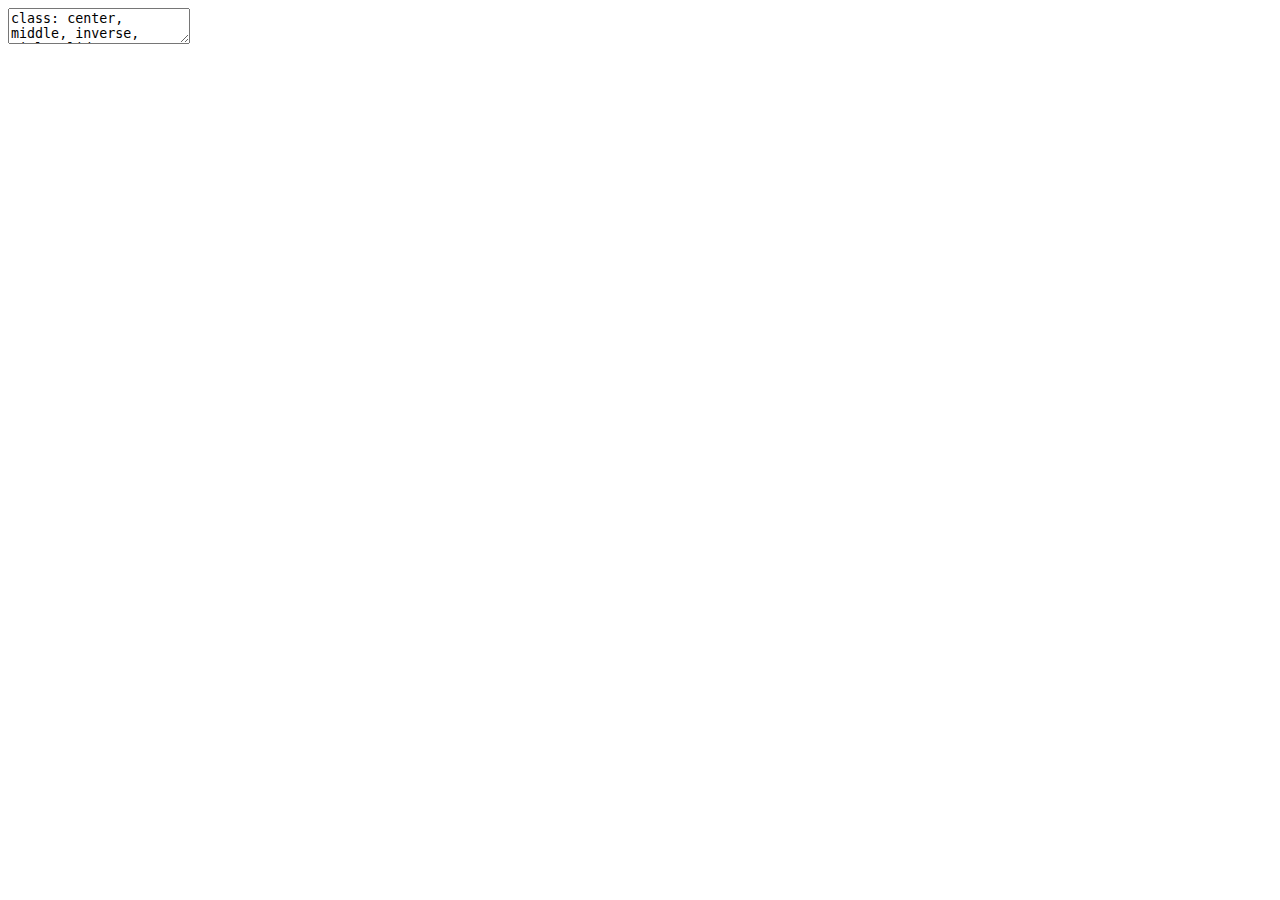
<file: bdi-interview/index.html>
<!DOCTYPE html>
<html lang="" xml:lang="">
  <head>
    <title>Interview Presentation</title>
    <meta charset="utf-8" />
    <meta name="author" content="Kok Ben Toh" />
    <link href="libs/remark-css-0.0.1/default.css" rel="stylesheet" />
    <link href="libs/remark-css-0.0.1/default-fonts.css" rel="stylesheet" />
  </head>
  <body>
    <textarea id="source">
class: center, middle, inverse, title-slide

# Interview Presentation
## For Big Data Institute
### Kok Ben Toh
### 2020/09/11

---

class: inverse, center, middle

# Research work that I am proud of

---
# COVID-19 Transmission Model in Florida

- Spatially explicit agent-based model
  - Assess impact of intervention strategies (e.g. selective lockdown / closure of businesses)
  - Assess impact of vaccinations

- Synthetic populations

- Inference of time-varying parameters

---
# Synthetic Populations of Florida
.pull-left[
- 8.9m households, 20m persons, 2.4m workplaces

- Nursing homes, schools and hospitals

- Statistics and randomization
  - e.g. workplace sizes
  - e.g. 'gravity model' for connections
]

.pull-right[
One household (lightgreen) and its connected locations

&lt;img src="../assets/img/singlehh.PNG" width="744" /&gt;
]
---
class: center, middle
.pull-left[
&lt;img src="../assets/img/hhwp.png" width="3359" /&gt;
]

.pull-right[
&lt;img src="../assets/img/workdist.png" width="3359" /&gt;
]

---
# Inference of time varying parameters

- State/county reported cases, hospitalization and death
- Report delay of test results (State line list)
- Social distancing metric (Safegraph cellphone tracking data)

&lt;img src="../assets/img/counties-sdm.png" width="90%" style="display: block; margin: auto;" /&gt;

---
# Impact?

.pull-left[
&lt;img src="../assets/img/Vaccine.png" width="2000" /&gt;
]

.pull-right[
&lt;img src="../assets/img/Vaccine2.png" width="2000" /&gt;
]

---
class: inverse, center, middle

# Paper Critique

---
# Paper Critique

- Coudeville, L, Baurin, N, Shepard, DS, (2020) The potential impact of dengue vaccination with, and without, pre-vaccination screening. *Vaccine* 38(6):1363-1369.

- Assess the benefit and cost effectiveness of "screen and vaccinate" strategy of CYD-TDV vaccine at individual and population level.
  - Under different transmission settings and screening test sensitivities.
  
- Beneficial on the individual level

- Lower negative impact on population level than that of vaccinate without screening

- Cost-effective except in very low transmission setting

---
# Paper Critique

.pull-left[
- Deterministic compartmental model: Complex and comprehensive
  - Account for cross protection, cross enhancement, waning of immunity, stages of infections
]

.pull-right[
&lt;img src="../assets/img/infection.png" width="1252" /&gt;
]

- Unclear about performance of the model (e.g. validation)
  
---
# Paper Critique

- Detailed breakdown of cost on health system and social perspective

&lt;img src="../assets/img/1-s2.0-S0264410X19316548-gr6_lrg.jpg" width="60%" style="display: block; margin: auto;" /&gt;

- In light of Dengvaxia incident in the Philippines, hard to imagine vaccination without screening in anywhere even in area with very low transmission.

- Will be interesting to see how the analyses translate into country-level operations, taking heterogeneity in transmission and costs into account.

---
class: inverse, center, middle

# Thank you!
    </textarea>
<style data-target="print-only">@media screen {.remark-slide-container{display:block;}.remark-slide-scaler{box-shadow:none;}}</style>
<script src="https://remarkjs.com/downloads/remark-latest.min.js"></script>
<script>var slideshow = remark.create({
"highlightStyle": "github",
"highlightLines": true,
"countIncrementalSlides": false
});
if (window.HTMLWidgets) slideshow.on('afterShowSlide', function (slide) {
  window.dispatchEvent(new Event('resize'));
});
(function(d) {
  var s = d.createElement("style"), r = d.querySelector(".remark-slide-scaler");
  if (!r) return;
  s.type = "text/css"; s.innerHTML = "@page {size: " + r.style.width + " " + r.style.height +"; }";
  d.head.appendChild(s);
})(document);

(function(d) {
  var el = d.getElementsByClassName("remark-slides-area");
  if (!el) return;
  var slide, slides = slideshow.getSlides(), els = el[0].children;
  for (var i = 1; i < slides.length; i++) {
    slide = slides[i];
    if (slide.properties.continued === "true" || slide.properties.count === "false") {
      els[i - 1].className += ' has-continuation';
    }
  }
  var s = d.createElement("style");
  s.type = "text/css"; s.innerHTML = "@media print { .has-continuation { display: none; } }";
  d.head.appendChild(s);
})(document);
// delete the temporary CSS (for displaying all slides initially) when the user
// starts to view slides
(function() {
  var deleted = false;
  slideshow.on('beforeShowSlide', function(slide) {
    if (deleted) return;
    var sheets = document.styleSheets, node;
    for (var i = 0; i < sheets.length; i++) {
      node = sheets[i].ownerNode;
      if (node.dataset["target"] !== "print-only") continue;
      node.parentNode.removeChild(node);
    }
    deleted = true;
  });
})();
(function() {
  "use strict"
  // Replace <script> tags in slides area to make them executable
  var scripts = document.querySelectorAll(
    '.remark-slides-area .remark-slide-container script'
  );
  if (!scripts.length) return;
  for (var i = 0; i < scripts.length; i++) {
    var s = document.createElement('script');
    var code = document.createTextNode(scripts[i].textContent);
    s.appendChild(code);
    var scriptAttrs = scripts[i].attributes;
    for (var j = 0; j < scriptAttrs.length; j++) {
      s.setAttribute(scriptAttrs[j].name, scriptAttrs[j].value);
    }
    scripts[i].parentElement.replaceChild(s, scripts[i]);
  }
})();
(function() {
  var links = document.getElementsByTagName('a');
  for (var i = 0; i < links.length; i++) {
    if (/^(https?:)?\/\//.test(links[i].getAttribute('href'))) {
      links[i].target = '_blank';
    }
  }
})();
// adds .remark-code-has-line-highlighted class to <pre> parent elements
// of code chunks containing highlighted lines with class .remark-code-line-highlighted
(function(d) {
  const hlines = d.querySelectorAll('.remark-code-line-highlighted');
  const preParents = [];
  const findPreParent = function(line, p = 0) {
    if (p > 1) return null; // traverse up no further than grandparent
    const el = line.parentElement;
    return el.tagName === "PRE" ? el : findPreParent(el, ++p);
  };

  for (let line of hlines) {
    let pre = findPreParent(line);
    if (pre && !preParents.includes(pre)) preParents.push(pre);
  }
  preParents.forEach(p => p.classList.add("remark-code-has-line-highlighted"));
})(document);</script>

<script>
slideshow._releaseMath = function(el) {
  var i, text, code, codes = el.getElementsByTagName('code');
  for (i = 0; i < codes.length;) {
    code = codes[i];
    if (code.parentNode.tagName !== 'PRE' && code.childElementCount === 0) {
      text = code.textContent;
      if (/^\\\((.|\s)+\\\)$/.test(text) || /^\\\[(.|\s)+\\\]$/.test(text) ||
          /^\$\$(.|\s)+\$\$$/.test(text) ||
          /^\\begin\{([^}]+)\}(.|\s)+\\end\{[^}]+\}$/.test(text)) {
        code.outerHTML = code.innerHTML;  // remove <code></code>
        continue;
      }
    }
    i++;
  }
};
slideshow._releaseMath(document);
</script>
<!-- dynamically load mathjax for compatibility with self-contained -->
<script>
(function () {
  var script = document.createElement('script');
  script.type = 'text/javascript';
  script.src  = 'https://mathjax.rstudio.com/latest/MathJax.js?config=TeX-MML-AM_CHTML';
  if (location.protocol !== 'file:' && /^https?:/.test(script.src))
    script.src  = script.src.replace(/^https?:/, '');
  document.getElementsByTagName('head')[0].appendChild(script);
})();
</script>
  </body>
</html>
</file>
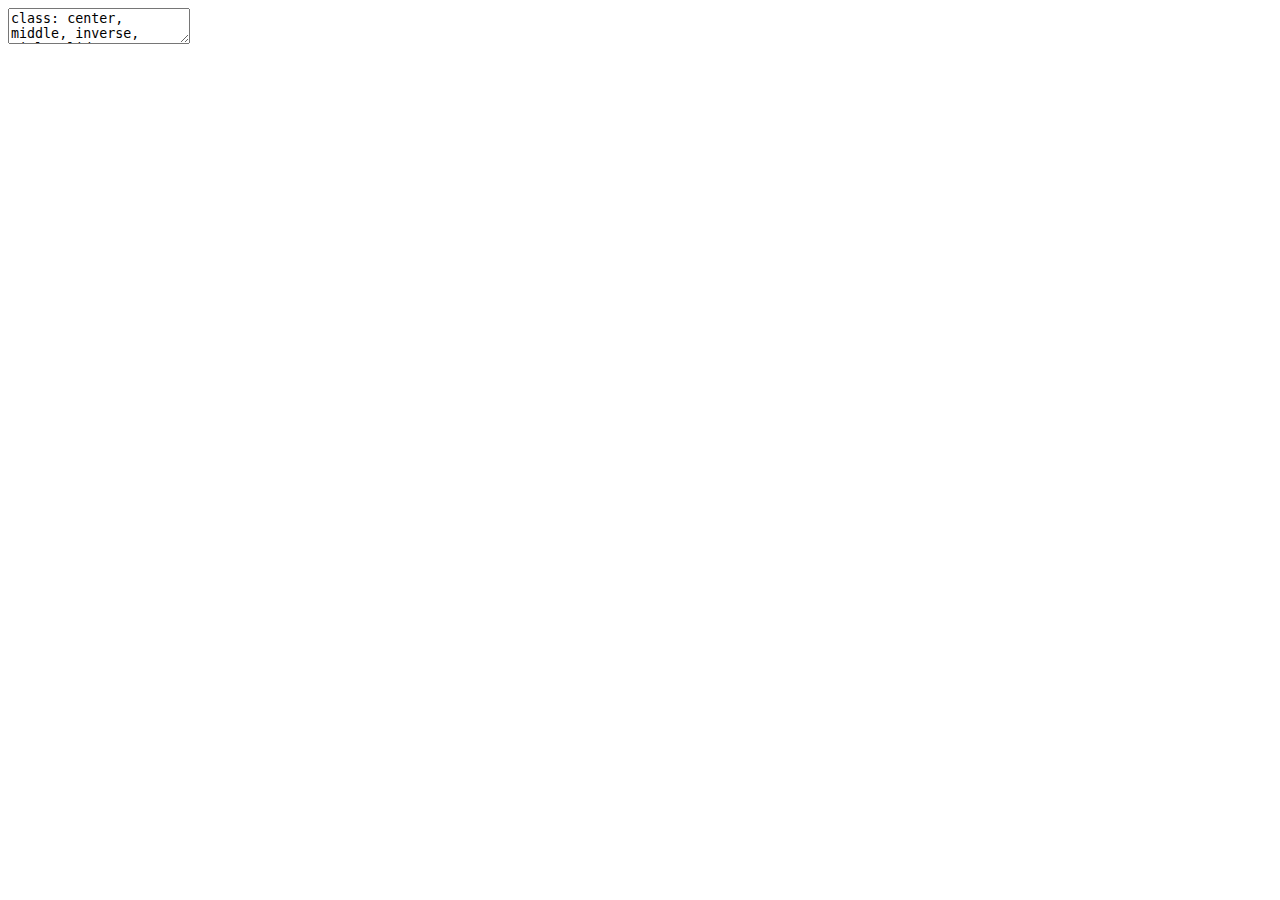
<file: dissertation-defense/index.html>
<!DOCTYPE html>
<html lang="" xml:lang="">
  <head>
    <title>Predicting Malaria: Models and Their Applications</title>
    <meta charset="utf-8" />
    <meta name="author" content="Kok Ben Toh" />
    <script src="libs/header-attrs-2.1/header-attrs.js"></script>
    <link href="libs/remark-css-0.0.1/default.css" rel="stylesheet" />
    <link href="libs/remark-css-0.0.1/default-fonts.css" rel="stylesheet" />
    <link rel="stylesheet" href="snre-exit.css" type="text/css" />
  </head>
  <body>
    <textarea id="source">
class: center, middle, inverse, title-slide

# Predicting Malaria: Models and Their Applications
## Dissertation Defense<br/> (Slides available at: bit.ly/bentoh-defense)
### Kok Ben Toh
### 2020/10/26

---

# Overview

.pull-left2[
- Improving National Level Spatial Mapping of Malaria through Alternative Spatial and Spatio-temporal Models

- Guiding placement of health facilities using malaria criteria and interactive tool

- Decision Support Tool to Predict Causes of Childhood Febrile Illness Using a Bayesian Model Approach
]

.pull-right2[
&lt;img src="../assets/img/overview.png" width="90%" style="display: block; margin: auto;" /&gt;
]

---
class: inverse, center, middle

# Improving National Level Spatial Mapping of Malaria through Alternative Spatial and Spatio-temporal Models

---
# Background summary

.pull-right1[
- Mapping of malaria prevalence based on national malaria survey data

- Choices choices choices of models
  - Common approach: SPDE-INLA
  - Alternative: Generalized Additive Model (GAM)
  - Alternative: Gradient Boosted Models/Trees (GBM)

- More choices: To include the past dataset or not (Spatial vs Spatiotemporal settings)
]

.pull-left1[
&lt;img src="../assets/img/spde-gamgbm-length.png" width="50%" style="display: block; margin: auto;" /&gt;
]

---
# Objectives

- To determine if GAM and state-of-the-art machine learning method (e.g. GBM), under both spatial and spatio-temporal setting, can be good alternatives to the more complicated SPDE method

- To determine if inclusion of past data is beneficial in modeling the current spatial distribution of malaria prevalence at the national scale

---
# Data

- Demographic Health Survey data from five countries

- Spatial covariates: free and publicly available remote sensing or GIS products

.pull-left[
&lt;img src="../assets/img/map-chp1-5cty.png" width="1365" style="display: block; margin: auto;" /&gt;
]

.pull-right[
&lt;img src="../assets/img/chp1-covars-layer.png" width="1365" style="display: block; margin: auto;" /&gt;
]

---

# Model comparison

- 5 countries × 4 models × 2 settings
- Spatial setting

&lt;img src="../assets/img/chp1-schema-sp.png" width="2028" style="display: block; margin: auto;" /&gt;

- Spatiotemporal setting

&lt;img src="../assets/img/chp1-schema-st.png" width="2029" style="display: block; margin: auto;" /&gt;


---
# Results

- GAM and SPDE 👍

&lt;img src="../assets/img/BF_LLMAE.png" width="60%" style="display: block; margin: auto;" /&gt;

---
# Results

- GAM and SPDE 🙌

&lt;img src="../assets/img/UG_LLMAE.png" width="60%" style="display: block; margin: auto;" /&gt;

---
# Results

- Very small difference among top models (look at the axis)

&lt;img src="../assets/img/NG_LLMAE.png" width="60%" style="display: block; margin: auto;" /&gt;

---
# Results

- GBM 😲

&lt;img src="../assets/img/ML_LLMAE.png" width="60%" style="display: block; margin: auto;" /&gt;

---
# Results

- GBM 😲 GAM 😨

&lt;img src="../assets/img/MW_LLMAE.png" width="60%" style="display: block; margin: auto;" /&gt;

---
# Spatial vs Spatiotemporal setting

&lt;img src="../assets/img/Diff-MAE-pres.png" width="60%" style="display: block; margin: auto;" /&gt;

---
# Discussions

- No single best model, performance varies from setting to setting and country to country

- SPDE is consistent, but doesn't gain much from incorporating past data
  - Can deteriorate when past and present spatial dependency are very different
  
- GAM is good, fast and simple-to-use alternative, especially with more data
  - Dismal performance in irregularly shaped countries
  - High perimeter to root area ratio: Malawi 8.7, Uganda 5.7

- GBM unpredictable but generally fits well with more data available

- 🏠💬 Fit multiple model or at least benchmark with GAM

---
class: inverse, center, middle

# Guiding placement of health facilities using malaria criteria and interactive tool

---
# Access to healthcare and malaria transmission

&lt;img src="../assets/img/chp2-remote-schema1.png" width="60%" style="display: block; margin: auto;" /&gt;

---
# Access to healthcare and malaria transmission

&lt;img src="../assets/img/chp2-remote-schema2.png" width="60%" style="display: block; margin: auto;" /&gt;

---
# Distance / Travel time to health facilities

- Early diagnosis and treatment reduce death and transmission

- Many factors contribute to access to healthcare

- Distance or travel time to health facilities is important predictor to malaria prevalence *(e.g. Schoeps et al. 2011, Kizito et al. 2012)*

---
# Bunkpurugu-Yunyoo District, Ghana

.pull-left1[
- 1200 km `\(^2\)` , 150K populations

- 2 urban centers, 8 health facilities

- Multiple years of malaria surveys in 2010 - 2014

- Important predictors *(Amratia et al. 2019; Millar et al. 2018)*
  - Distance to health facilities (HF)
  - Distance to urban centers
]

.pull-right1[
&lt;img src="../assets/img/byd-simplemap.png" width="2519" style="display: block; margin: auto;" /&gt;
]

---
# Expansion of health services?

- Community-based Health Planning and Services (CHPS)

  - Run by trained community health officers (CHOs)
  
  - Assigned to community health post, services at doorstep
  
  - Treatment for malaria, acute respiratory diseases and other childhood illness
  
- Expand CHPS to all communities

---
# Prevalence vs Incidence

- Available Data: Prevalence under 5 years old

- Decision criteria: Incidence (of all ages)

- Conversion from prevalence under five to incidence of all ages
  - Prevalence → Incidence not always linear, especially for older children and adults
&lt;img src="../assets/img/prev-incd.png" width="50%" style="display: block; margin: auto;" /&gt;

---
# Objectives

- Determine the optimal locations for new health facilities based on district-wide malaria criteria:

  1. Overall malaria prevalence of children under 5, 
  
  2. Overall malaria incidence of all ages, and 
  
  3. Average travel time to nearest health facilities
  
- Two scenarios:

  1. Adding new health facilities to the set of existing health facilities
  
  2. Adding new health facilities in the absence of existing CHPS
  
---
# Methods

- Three years of high transmission season data (2010 to 2012)

- ~ 5000 children under five

- 71 to 80 villages per year

- GAM with 5 predictors
  - Travel time to HF, distance to urban center, elevation, NDVI, log population density
  
- Use Genetic Algorithm to find optimal locations given number of health facilities and criteria

&lt;!-- --- --&gt;
&lt;!-- # Optimization --&gt;

&lt;!-- - Procedures: --&gt;
&lt;!--   - Add new facilit(ies) onto the map --&gt;
&lt;!--   - Recalculate travel time to nearest health facilities --&gt;
&lt;!--   - Use model to predict new sets of covariates --&gt;
&lt;!--   - Calculate district-wide metrics --&gt;

&lt;!-- - Specify number of health facilities and criteria --&gt;

&lt;!-- - Start in some random initial locations --&gt;

&lt;!-- - Use genetic algorithm to find locations that minimize metric --&gt;

&lt;!-- - Find one up to five optimal locations for each criteria --&gt;

---
# Results

&lt;img src="../assets/img/Inference.png" width="1575" style="display: block; margin: auto;" /&gt;

---
# Results

- See interactive visualizer and simulator created.
  - http://bit.ly/ben-hf-app
  
### Pitch...
&lt;img src="../assets/img/valle-conbio-grab.PNG" width="1888" style="display: block; margin: auto;" /&gt;

---
# Limitations

- Correlation `\(\ne\)` causation

- Assume correlations and disease transmission dynamic remain unchanged 

- Prevalence → Incidence based on model ensemble analysis of 30 sites in Sub-Saharan Africa from 1981 to 2011
  - Best estimate of incidence we can get

---
# Take home messages

- Different optimization criteria can produce very different results.

- Importance of using multiple optimization criteria in decision analysis.

- Decision analysis and interactive application are important tools for communicating models.

---
class: inverse, center, middle

# Decision Support Tool to Predict Causes of Childhood Febrile Illness Using a Bayesian Model Approach

---
# Childhood Acute Febrile Illness (AFI)

.pull-left2[
- Malaria used to be the main cause of AFI in Africa

- With decline in malaria transmission, other etiologies such as bacterial infection can be increasingly prominent

- Difficulty in diagnosis, lack of test kit and prioritization of malaria can drive up misdiagnosis

- Predicting infection status based on symptoms, demographic variables and hematological variables
]

.pull-right2[
&lt;img src="../assets/img/fever-clipart.png" width="351" style="display: block; margin: auto;" /&gt;
.source[*[kissclipart.com](https://www.kissclipart.com/cartoon-thermometer-clipart-thermometer-fever-clip-p9mkzm/)*]
]

---
# Statistical decision support tool

- Interactive tools that inform health practitioners using predicted probability (of infection)

  - http://bit.ly/ben-afi-app

--


Ideal statistical decision support tool:
- Accommodate missing data
- User experience: Fast, small and flexible
- Accurate
- Informative and Interpretable

---
# Objectives

- Create a modified Bayesian Model Averaging (BMA) model to simultaneously
  - Impute missing variables
  - Make predictions

- Compare model predictive performance with other common approaches

- Compare model performance with and without hematological variables as predictors

---
# Data

- Collected in 2016/2017

- 1500 children 1 to 15 years old

&lt;img src="../assets/img/afi-study-design.png" width="60%" style="display: block; margin: auto;" /&gt;

---
# Data

- Model diagnostic test outcomes using the recorded predictors

.pull-left[
Diagnostic Tests
- Malaria 
  - Rapid Diagnostic Test (RDT)
  - Microscopy
  - Taqman Array Card (TAC; Subsample)
- Blood and Urine Culture if deemed necessary
]

.pull-right[
Recorded Predictors
  - Age
  - Time of visit (season)
  - Body temperature
  - 30 clinical symptoms (Binary)
  - 10 Hematological parameters
  
😨 Missing values in 
  - 31/43 predictors (Most &lt; 5%)
  - 17% individuals
]

---
# Model training

&lt;img src="../assets/img/mvp-bma-training-schema.png" width="100%" style="display: block; margin: auto;" /&gt;

---
# Model prediction

&lt;img src="../assets/img/mvp-bma-prediction-schema.png" width="100%" style="display: block; margin: auto;" /&gt;

---
# Performance vs other methods

&lt;img src="../assets/img/afi-msev3.png" width="100%" style="display: block; margin: auto;" /&gt;

---
# Key findings

- 👍 The modified BMA is as accurate as random forest without losing its interpretability
  - Better than that of stepwise logistic regressions

- Provides predictor importance for each diagnostic test

- Can be incorporated into a relatively responsive interactive decision support tool

---
# Key findings

- All models performed well in malaria RDT and microscopy

  - Especially with hematological variables

- Poor predictive performance with Malaria TAC
  
  - Low sample size
  
  - Submicroscopic infection is asymptomatic → Symptoms are not useful predictors

- Poor predictive performance with Blood culture
  
  - Low sample size
  
  - Multiple types of pathogens – diverse signs and symptoms
  
  - Hematological variables provide no added value

---
# Conclusions

- Interpretable, flexible and yet accurate model created with goal to be incorporated into an interactive web application

- Need to test with more variety of dataset

- Current model framework assumes predictors missing at random, and diagnostic test outcomes are independent

---
# Final remarks

- Contribution to data-driven decision making

- Choosing and using the right models

- Communicating findings and allowing users to interact with models via web applications

---
# References

- Schoeps, Anja, et al. "The Effect of Distance to Health-Care Facilities on Childhood Mortality in Rural Burkina Faso", American Journal of Epidemiology 173, 5 (2011), pp. 492--498.
- Kizito, James, et al. "Improving access to health care for malaria in Africa: a review of literature on what attracts patients", Malaria Journal 11, 1 (2012), pp. 55.
- Weiss, D.J. et al. 2019. Mapping the global prevalence, incidence, and mortality of Plasmodium falciparum, 2000–17: a spatial and temporal modelling study. Lancet 394: 322–331.
- Mandal, S. et al. Mathematical models of malaria - a review. Malar J 10, 202 (2011).
- Millar, J. et al. 2018. Detecting local risk factors for residual malaria in northern Ghana using Bayesian model averaging. Malar. J. 17: 343.
- Amratia, P. et al. 2019. Characterizing local-scale heterogeneity of malaria risk: A case study in Bunkpurugu-Yunyoo district in northern Ghana. Malar. J. 18: 1–14.

---
# Acknowledgement

- Dr Denis Valle
- Committee members: Dr Nikolay Bliznyuk, Dr Rhoel Dinglasan, Dr Tom Hladish
- Collaborators: 
  - Dr Gordon Awandare, Dr Justin Stoler, Dr Nicholas Amoako and WACCBIP; 
  - Dr Benjamin Abuaku, Dr Paul Psychas, Noguchi Medical Research Institute and President's Malaria Initiative
- Labmates
- Family and friends

---
class: inverse, center, middle

# Thank you very much! 
Feedback, comments and questions? Email: kokbent [at] ufl.edu
    </textarea>
<style data-target="print-only">@media screen {.remark-slide-container{display:block;}.remark-slide-scaler{box-shadow:none;}}</style>
<script src="https://remarkjs.com/downloads/remark-latest.min.js"></script>
<script>var slideshow = remark.create({
"highlightStyle": "github",
"highlightLines": true,
"countIncrementalSlides": false
});
if (window.HTMLWidgets) slideshow.on('afterShowSlide', function (slide) {
  window.dispatchEvent(new Event('resize'));
});
(function(d) {
  var s = d.createElement("style"), r = d.querySelector(".remark-slide-scaler");
  if (!r) return;
  s.type = "text/css"; s.innerHTML = "@page {size: " + r.style.width + " " + r.style.height +"; }";
  d.head.appendChild(s);
})(document);

(function(d) {
  var el = d.getElementsByClassName("remark-slides-area");
  if (!el) return;
  var slide, slides = slideshow.getSlides(), els = el[0].children;
  for (var i = 1; i < slides.length; i++) {
    slide = slides[i];
    if (slide.properties.continued === "true" || slide.properties.count === "false") {
      els[i - 1].className += ' has-continuation';
    }
  }
  var s = d.createElement("style");
  s.type = "text/css"; s.innerHTML = "@media print { .has-continuation { display: none; } }";
  d.head.appendChild(s);
})(document);
// delete the temporary CSS (for displaying all slides initially) when the user
// starts to view slides
(function() {
  var deleted = false;
  slideshow.on('beforeShowSlide', function(slide) {
    if (deleted) return;
    var sheets = document.styleSheets, node;
    for (var i = 0; i < sheets.length; i++) {
      node = sheets[i].ownerNode;
      if (node.dataset["target"] !== "print-only") continue;
      node.parentNode.removeChild(node);
    }
    deleted = true;
  });
})();
(function() {
  "use strict"
  // Replace <script> tags in slides area to make them executable
  var scripts = document.querySelectorAll(
    '.remark-slides-area .remark-slide-container script'
  );
  if (!scripts.length) return;
  for (var i = 0; i < scripts.length; i++) {
    var s = document.createElement('script');
    var code = document.createTextNode(scripts[i].textContent);
    s.appendChild(code);
    var scriptAttrs = scripts[i].attributes;
    for (var j = 0; j < scriptAttrs.length; j++) {
      s.setAttribute(scriptAttrs[j].name, scriptAttrs[j].value);
    }
    scripts[i].parentElement.replaceChild(s, scripts[i]);
  }
})();
(function() {
  var links = document.getElementsByTagName('a');
  for (var i = 0; i < links.length; i++) {
    if (/^(https?:)?\/\//.test(links[i].getAttribute('href'))) {
      links[i].target = '_blank';
    }
  }
})();
// adds .remark-code-has-line-highlighted class to <pre> parent elements
// of code chunks containing highlighted lines with class .remark-code-line-highlighted
(function(d) {
  const hlines = d.querySelectorAll('.remark-code-line-highlighted');
  const preParents = [];
  const findPreParent = function(line, p = 0) {
    if (p > 1) return null; // traverse up no further than grandparent
    const el = line.parentElement;
    return el.tagName === "PRE" ? el : findPreParent(el, ++p);
  };

  for (let line of hlines) {
    let pre = findPreParent(line);
    if (pre && !preParents.includes(pre)) preParents.push(pre);
  }
  preParents.forEach(p => p.classList.add("remark-code-has-line-highlighted"));
})(document);</script>
<script async defer src="https://scripts.simpleanalyticscdn.com/latest.js"></script>
<noscript><img src="https://queue.simpleanalyticscdn.com/noscript.gif" alt=""/></noscript>

<script>
slideshow._releaseMath = function(el) {
  var i, text, code, codes = el.getElementsByTagName('code');
  for (i = 0; i < codes.length;) {
    code = codes[i];
    if (code.parentNode.tagName !== 'PRE' && code.childElementCount === 0) {
      text = code.textContent;
      if (/^\\\((.|\s)+\\\)$/.test(text) || /^\\\[(.|\s)+\\\]$/.test(text) ||
          /^\$\$(.|\s)+\$\$$/.test(text) ||
          /^\\begin\{([^}]+)\}(.|\s)+\\end\{[^}]+\}$/.test(text)) {
        code.outerHTML = code.innerHTML;  // remove <code></code>
        continue;
      }
    }
    i++;
  }
};
slideshow._releaseMath(document);
</script>
<!-- dynamically load mathjax for compatibility with self-contained -->
<script>
(function () {
  var script = document.createElement('script');
  script.type = 'text/javascript';
  script.src  = 'https://mathjax.rstudio.com/latest/MathJax.js?config=TeX-MML-AM_CHTML';
  if (location.protocol !== 'file:' && /^https?:/.test(script.src))
    script.src  = script.src.replace(/^https?:/, '');
  document.getElementsByTagName('head')[0].appendChild(script);
})();
</script>
  </body>
</html>
</file>
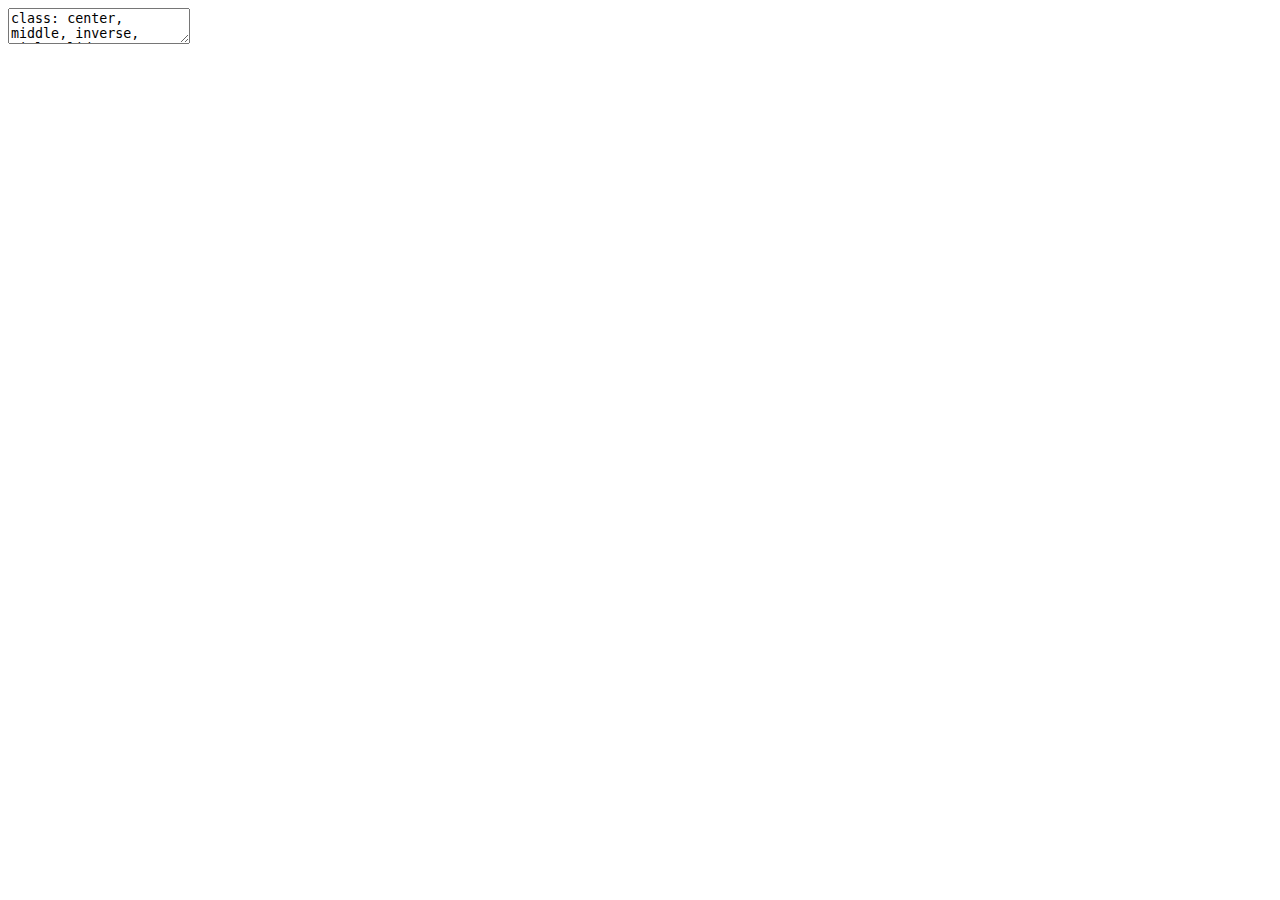
<file: EFI-ESA-shiny-2021/index.html>
<!DOCTYPE html>
<html lang="" xml:lang="">
  <head>
    <title>The need for speed</title>
    <meta charset="utf-8" />
    <meta name="author" content="Ben Toh" />
    <link href="libs/remark-css-0.0.1/default.css" rel="stylesheet" />
    <link href="libs/remark-css-0.0.1/default-fonts.css" rel="stylesheet" />
  </head>
  <body>
    <textarea id="source">
class: center, middle, inverse, title-slide

# The need for speed
## Improving Speed of Shiny Apps by Pre-Computing Models
### Ben Toh
### Northwestern University
### 2021/08/31

---


class: center, middle

### You can access this slide through https://bit.ly/shiny831

### You can download [R Script 1](demo1.R), [R Script 2](demo2.R) and [R Script 3](demo3.R)... through this slide 😅

---

class: inverse, center, middle

# Travel time to health facilities and malaria

http://bit.ly/ben-hf-app

---

class: inverse, center, middle

# The need for speed

---

# Efficient coding

.pull-left[

- [Efficient R programming (Gillespie &amp; Lovelace)](https://csgillespie.github.io/efficientR/)

- Vectorization over loop

- Many native functions are already optimized

- Use profiler to gain insight

- `tidyverse` and `data.table` are your data carpentry friends

]

.pull-right[

&lt;img src="https://csgillespie.github.io/efficientR/figures/f0_web.png" style="display: block; margin: auto;" /&gt;

]

---

# Demo 1

Calculating moving average

- The `for()` loop way vs the `stats::filter()`

Download R script [here](demo1.R).

---

# Demo 2

Sometimes we rely on functions developed by someone else that does not support vectorisation.

For example:

- I want to convert malaria parasite prevalence from children 0 to 5 years old to 2 to 9 years old so that I can calculate expected incidence based on some equation fitted by someone.

- `ageStand` [package](https://github.com/SEEG-Oxford/ageStand) by Smith et al. (2007)

Download R script [here](demo2.R).

---

# Demo 3

For some applications in which reading in large tables and data manipulations are necessary, `tidyverse` and `data.table` provide superior efficiency vs base R.

Download R script [here](demo3.R).

---

# Pre-computing models and results

- Look back at Demo 2!

- Write out your workflow

- Analyze which part of your work flow can be stored or pre-calculated

- Budget your time

---

# Health facilities app

1. Load data (Negligible 🎈, ~0s)

2. Fit GAM model (Fast 🚀, &lt;2s)

3. Ask user for new coordinates

4. Calculate new travel time based on new coordinates (Hmmm...🤔)

5. Produce new prediction using GAM (Fast 🚀, &lt;1s)

6. Produce visualization (🤷)

---

# Health facilities app

1. ~~Load data~~

2. ~~Fit GAM model~~ Pop pre-fitted GAM (Negligible 🎈, ~0s)

3. Ask user for new coordinates

4. Calculate new travel time based on new coordinates (Luckily this is fast!)

5. Produce new prediction using GAM (Fast 🚀, &lt;1s)

6. Produce visualization (🤷)

---

# Example of storing model


```r
library(mgcv)
```

```
## Loading required package: nlme
```

```
## This is mgcv 1.8-33. For overview type 'help("mgcv-package")'.
```

```r
set.seed(1314)
dat &lt;- gamSim(2, 5000, scale=.5)$data
```

```
## Bivariate smoothing example
```

```r
mod &lt;- gam(y ~ s(x, z), data = dat)
```

---

# Example of storing model


```r
mod
```

```
## 
## Family: gaussian 
## Link function: identity 
## 
## Formula:
## y ~ s(x, z)
## 
## Estimated degrees of freedom:
## 17.5  total = 18.54 
## 
## GCV score: 0.2516829
```

```r
save("mod", file = "gam_mod.rda")
rm(mod)
mod
```

```
## Error in eval(expr, envir, enclos): object 'mod' not found
```

---

# Example of storing model


```r
load("gam_mod.rda")
mod
```

```
## 
## Family: gaussian 
## Link function: identity 
## 
## Formula:
## y ~ s(x, z)
## 
## Estimated degrees of freedom:
## 17.5  total = 18.54 
## 
## GCV score: 0.2516829
```

---

# Optimization in HF app

1. Pop pre-fitted GAM

2. How many HF to add?

3. Spatial optimization using Genetic Algorithm (VERY long time...😴)

4. Calculate new travel time based on coordinates (Fast enough...)

4. Produce new prediction using GAM (Fast 🚀)

5. Put `n` new optimized spots and corresponding results on the map

---

# Optimization in HF app

1. Pop pre-fitted GAM

2. How many HF to add?

3. ~~Spatial optimization using Genetic Algorithm~~ Read pre-optimized coordinates from CSV (Negligible 🎈)

4. Calculate new travel time based on coordinates (Fast enough...)

4. Produce new prediction using GAM (Fast 🚀)

5. Put `n` new optimized spots and corresponding results on the map

---

# Aedes mosquitoes abundance in Florida

Sometimes, prediction from model isn't that simple... and fast...

&lt;img src="../assets/img/Yang2018.png" width="1215" style="display: block; margin: auto;" /&gt;

GLMM: Zero-inflated Negative Binomial model with Site and County-level random effects

---

# Aedes mosquitoes abundance in Florida

Fit using `glmmTMB` package; `predict.glmmTMB()` takes extremely long time (~ 1 hour).

"Model" is essentially a bunch of estimated parameters.

--

1. Pop pre-fitted GLMM

2. Ask users for input

3. ~~Use `predict.glmmTMB()` to obtain predicted values (😴)~~ Pull the parameters out from GLMM object and calculate prediction ourselves using Monte Carlo (Fast 🚀).

4. Display predicted mean and CI

---

# Final random tips

- `sf` is generally faster than `sp` but sometimes `sp` works better together with `raster`

- High quality of shape files can take MUCH longer time to render in plots and/or leaflet. Consider "downgrading" it using, [for example](https://gis.stackexchange.com/questions/71094/reduce-the-resolution-of-a-shapefile-in-r-or-qgis-if-necessary), `gSimplify()` from `rgeos` package.


- Shock proof your code: Use `dplyr::filter()` and `dplyr::select()` instead of `filter()` and `select()`.

---

class: center, middle

# Thank you! 🙏

Questions, comments, suggestions?

Email: bentoh at northwestern dot edu

Twitter: @kokbent

Website: [bentoh.my](bentoh.my)

---

class: center, middle, inverse

# Hidden stash 👀👀👀

---


class: inverse, center, middle

# Continual updates of models and results
For free, please 🥺

---

# COVID-19 Dashboard for Florida

"Nowcasting" of death by day of death


See the Shiny app [here](http://flcovis19.herokuapp.com/)


NOTE: This app is no longer in development since Sep 2020. The FL state data stream that powers this tool is no longer updated since June 2021.

--

The code that pulls and analyzes the data on daily basis no longer works because of change in data format since Apr 2021.

---

# COVID-19 Dashboard for Florida

On local computer

1. Scheduled to run script daily at 5pm

2. Pull data from state (100s MB)

3. Run model (Forever...)

4. Store results onto CSV

5. Push CSV to github

On Shiny app

1. Pull CSV from github

2. Make plots and display

---

# EFI Explorer

https://efi-members.herokuapp.com/


Want: A Shiny app that automatically *pulls a table of members*, *find the coordinates*, create a map using `leaflet` for display.


Problem: Geolocating via Google is not free, also want to avoid any authentication on our side.

---

# EFI Explorer

- Use Google Sheet to store/edit table

&lt;img src="../assets/img/GoogleSheet.png" width="100px" style="display: block; margin: auto;" /&gt;

- Use Google Apps Script to geolocate (Free!)

&lt;img src="../assets/img/GoogleAppsScript.png" width="100px" style="display: block; margin: auto;" /&gt;

- Ask Google to schedule the script on daily/weekly basis (Also free!)
    </textarea>
<style data-target="print-only">@media screen {.remark-slide-container{display:block;}.remark-slide-scaler{box-shadow:none;}}</style>
<script src="https://remarkjs.com/downloads/remark-latest.min.js"></script>
<script>var slideshow = remark.create({
"highlightStyle": "github",
"highlightLines": true,
"countIncrementalSlides": false
});
if (window.HTMLWidgets) slideshow.on('afterShowSlide', function (slide) {
  window.dispatchEvent(new Event('resize'));
});
(function(d) {
  var s = d.createElement("style"), r = d.querySelector(".remark-slide-scaler");
  if (!r) return;
  s.type = "text/css"; s.innerHTML = "@page {size: " + r.style.width + " " + r.style.height +"; }";
  d.head.appendChild(s);
})(document);

(function(d) {
  var el = d.getElementsByClassName("remark-slides-area");
  if (!el) return;
  var slide, slides = slideshow.getSlides(), els = el[0].children;
  for (var i = 1; i < slides.length; i++) {
    slide = slides[i];
    if (slide.properties.continued === "true" || slide.properties.count === "false") {
      els[i - 1].className += ' has-continuation';
    }
  }
  var s = d.createElement("style");
  s.type = "text/css"; s.innerHTML = "@media print { .has-continuation { display: none; } }";
  d.head.appendChild(s);
})(document);
// delete the temporary CSS (for displaying all slides initially) when the user
// starts to view slides
(function() {
  var deleted = false;
  slideshow.on('beforeShowSlide', function(slide) {
    if (deleted) return;
    var sheets = document.styleSheets, node;
    for (var i = 0; i < sheets.length; i++) {
      node = sheets[i].ownerNode;
      if (node.dataset["target"] !== "print-only") continue;
      node.parentNode.removeChild(node);
    }
    deleted = true;
  });
})();
(function() {
  "use strict"
  // Replace <script> tags in slides area to make them executable
  var scripts = document.querySelectorAll(
    '.remark-slides-area .remark-slide-container script'
  );
  if (!scripts.length) return;
  for (var i = 0; i < scripts.length; i++) {
    var s = document.createElement('script');
    var code = document.createTextNode(scripts[i].textContent);
    s.appendChild(code);
    var scriptAttrs = scripts[i].attributes;
    for (var j = 0; j < scriptAttrs.length; j++) {
      s.setAttribute(scriptAttrs[j].name, scriptAttrs[j].value);
    }
    scripts[i].parentElement.replaceChild(s, scripts[i]);
  }
})();
(function() {
  var links = document.getElementsByTagName('a');
  for (var i = 0; i < links.length; i++) {
    if (/^(https?:)?\/\//.test(links[i].getAttribute('href'))) {
      links[i].target = '_blank';
    }
  }
})();
// adds .remark-code-has-line-highlighted class to <pre> parent elements
// of code chunks containing highlighted lines with class .remark-code-line-highlighted
(function(d) {
  const hlines = d.querySelectorAll('.remark-code-line-highlighted');
  const preParents = [];
  const findPreParent = function(line, p = 0) {
    if (p > 1) return null; // traverse up no further than grandparent
    const el = line.parentElement;
    return el.tagName === "PRE" ? el : findPreParent(el, ++p);
  };

  for (let line of hlines) {
    let pre = findPreParent(line);
    if (pre && !preParents.includes(pre)) preParents.push(pre);
  }
  preParents.forEach(p => p.classList.add("remark-code-has-line-highlighted"));
})(document);</script>

<script>
slideshow._releaseMath = function(el) {
  var i, text, code, codes = el.getElementsByTagName('code');
  for (i = 0; i < codes.length;) {
    code = codes[i];
    if (code.parentNode.tagName !== 'PRE' && code.childElementCount === 0) {
      text = code.textContent;
      if (/^\\\((.|\s)+\\\)$/.test(text) || /^\\\[(.|\s)+\\\]$/.test(text) ||
          /^\$\$(.|\s)+\$\$$/.test(text) ||
          /^\\begin\{([^}]+)\}(.|\s)+\\end\{[^}]+\}$/.test(text)) {
        code.outerHTML = code.innerHTML;  // remove <code></code>
        continue;
      }
    }
    i++;
  }
};
slideshow._releaseMath(document);
</script>
<!-- dynamically load mathjax for compatibility with self-contained -->
<script>
(function () {
  var script = document.createElement('script');
  script.type = 'text/javascript';
  script.src  = 'https://mathjax.rstudio.com/latest/MathJax.js?config=TeX-MML-AM_CHTML';
  if (location.protocol !== 'file:' && /^https?:/.test(script.src))
    script.src  = script.src.replace(/^https?:/, '');
  document.getElementsByTagName('head')[0].appendChild(script);
})();
</script>
  </body>
</html>
</file>
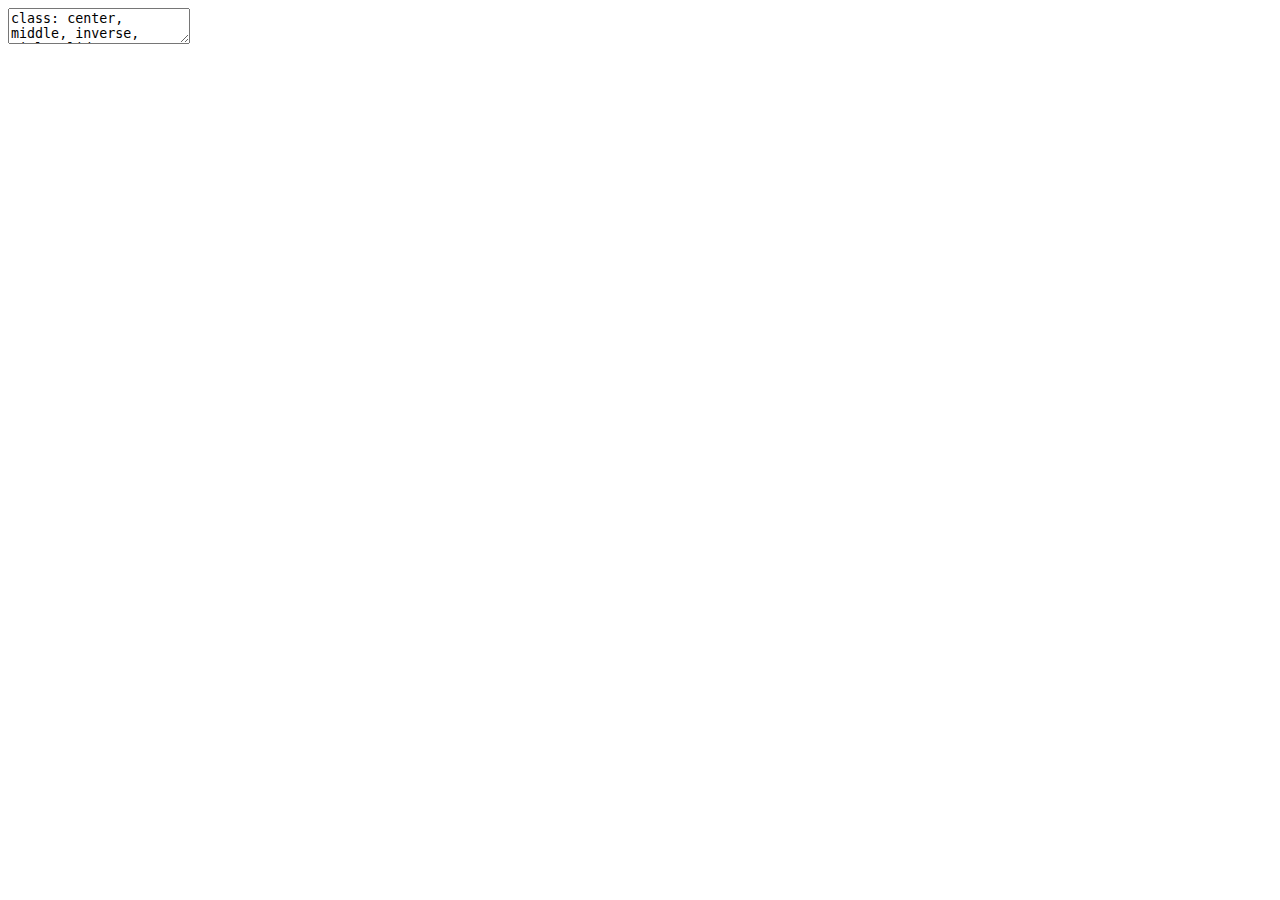
<file: NU/index.html>
<!DOCTYPE html>
<html lang="" xml:lang="">
  <head>
    <title>Modeling Malaria and COVID-19: Models, Applications and Challenges</title>
    <meta charset="utf-8" />
    <meta name="author" content="Ben Toh" />
    <script src="libs/header-attrs-2.1/header-attrs.js"></script>
    <link href="libs/remark-css-0.0.1/default.css" rel="stylesheet" />
    <link href="libs/remark-css-0.0.1/default-fonts.css" rel="stylesheet" />
    <link rel="stylesheet" href="snre-exit.css" type="text/css" />
  </head>
  <body>
    <textarea id="source">
class: center, middle, inverse, title-slide

# Modeling Malaria and COVID-19: Models, Applications and Challenges
## (Slides available at: bit.ly/bentoh-nu)
### Ben Toh
### 2020/12/16

---

class: inverse, center, middle

# Self Introduction

---

&lt;img src="../assets/img/hidden_heavens.png" width="100%" style="display: block; margin: auto;" /&gt;

---

&lt;img src="../assets/img/coral_restore.png" width="100%" style="display: block; margin: auto;" /&gt;

---
# Overview

### Part I Improving National Level Spatial Mapping of Malaria through Alternative Spatial and Spatio-temporal Models

&lt;img src="../assets/img/malaria-risk-bf-intro.png" width="90%" style="display: block; margin: auto;" /&gt;

---
### Part II Interactive visualizer and simulator for decision support

Guiding placement of health facilities using malaria criteria and interactive tools

.pull-left[
&lt;img src="../assets/img/covid_dashboard.PNG" width="1457" style="display: block; margin: auto;" /&gt;
]

.pull-right[
&lt;img src="../assets/img/covidsim.png" width="1321" style="display: block; margin: auto;" /&gt;
]

---
### Part III Agent-based Model of COVID-19 Transmission in Florida

&lt;img src="../assets/img/flcovid-RCHD.png" width="78%" style="display: block; margin: auto;" /&gt;

---

class: inverse, center, middle

# Part I Improving National Level Spatial Mapping of Malaria through Alternative Spatial and Spatio-temporal Models

---
# Background summary

.pull-right1[
- Mapping of malaria prevalence based on national malaria survey data

- Choices choices choices of models
  - Common approach: SPDE-INLA
  - Alternative: Generalized Additive Model (GAM)
  - Alternative: Gradient Boosted Models/Trees (GBM)

- More choices: To include the past dataset or not (Spatial vs Spatiotemporal settings)
]

.pull-left1[
&lt;img src="../assets/img/spde-gamgbm-length.png" width="50%" style="display: block; margin: auto;" /&gt;
]

---
# Objectives

- To determine if GAM and state-of-the-art machine learning method (e.g. GBM), under both spatial and spatio-temporal setting, can be good alternatives to the more complicated SPDE method

- To determine if inclusion of past data is beneficial in modeling the current spatial distribution of malaria prevalence at the national scale

---
# Data

- Demographic Health Survey data from five countries

- Spatial covariates: free and publicly available remote sensing or GIS products

.pull-left[
&lt;img src="../assets/img/map-chp1-5cty.png" width="1365" style="display: block; margin: auto;" /&gt;
]

.pull-right[
&lt;img src="../assets/img/chp1-covars-layer.png" width="1365" style="display: block; margin: auto;" /&gt;
]

---

# Model comparison

- 5 countries × 4 models × 2 settings
- Spatial setting

&lt;img src="../assets/img/chp1-schema-sp.png" width="2028" style="display: block; margin: auto;" /&gt;

- Spatiotemporal setting

&lt;img src="../assets/img/chp1-schema-st.png" width="2029" style="display: block; margin: auto;" /&gt;


---
# Results

- GAM and SPDE 👍

&lt;img src="../assets/img/BF_LLMAE.png" width="60%" style="display: block; margin: auto;" /&gt;

---
# Results

- GAM and SPDE 🙌

&lt;img src="../assets/img/UG_LLMAE.png" width="60%" style="display: block; margin: auto;" /&gt;

---
# Results

- Very small difference among top models (look at the axis)

&lt;img src="../assets/img/NG_LLMAE.png" width="60%" style="display: block; margin: auto;" /&gt;

---
# Results

- GBM 😲

&lt;img src="../assets/img/ML_LLMAE.png" width="60%" style="display: block; margin: auto;" /&gt;

---
# Results

- GBM 😲 GAM 😨

&lt;img src="../assets/img/MW_LLMAE.png" width="60%" style="display: block; margin: auto;" /&gt;

---
# Spatial vs Spatiotemporal setting

&lt;img src="../assets/img/Diff-MAE-pres.png" width="60%" style="display: block; margin: auto;" /&gt;

---
# Discussions

.pull-left[
- No single best model, performance varies from setting to setting and country to country

- SPDE is consistent, but doesn't gain much from incorporating past data
  - Can deteriorate when past and present spatial dependency are very different
]

.pull-right[
&lt;img src="../assets/img/BF_pred_map.png" width="1575" style="display: block; margin: auto;" /&gt;
]

---
# Discussions

.pull-left[
GAM is good, fast and simple-to-use alternative, especially with more data

But ...
]

.pull-right[
&lt;img src="../assets/img/MW_pred_map.png" width="1575" style="display: block; margin: auto;" /&gt;
]

---
# Discussions

&lt;img src="../assets/img/five_country.png" width="4800" style="display: block; margin: auto;" /&gt;

- GAM: Dismal performance in irregularly shaped countries

- High perimeter to root area ratio: Malawi 8.7, Uganda 5.7

---
# Discussions

- GBM unpredictable but generally fits well with more data available

- 🏠💬 Fit multiple model or at least benchmark with GAM

---
class: inverse, center, middle

# Part II Interactive visualizer and simulator for decision support

---
# Interactive tools

- Bridging the gap between modelers and stakeholders

- Enhance understanding of the models by "using" them

- Informed decisions

- Increasingly easy to create: No longer requires in-depth knowledge in Javascript and CSS

&lt;img src="../assets/img/valle-conbio-grab.PNG" width="1888" style="display: block; margin: auto;" /&gt;

---
# Placement of health facilities

- Early diagnosis and treatment of malaria reduce death and transmission

- Many factors contribute to access to healthcare

- Distance or travel time to health facilities is important predictor to malaria prevalence *(e.g. Schoeps et al. 2011, Kizito et al. 2012)*

---
# Bunkpurugu-Yunyoo District, Ghana

.pull-left1[
- 1200 km `\(^2\)` , 150K populations

- 2 urban centers, 8 health facilities

- Multiple years of malaria surveys in 2010 - 2014

- Important predictors *(Amratia et al. 2019; Millar et al. 2018)*
  - Distance to health facilities (HF)
  - Distance to urban centers
]

.pull-right1[
&lt;img src="../assets/img/byd-simplemap.png" width="2519" style="display: block; margin: auto;" /&gt;
]

---
# Objectives

Determine the optimal locations for new health facilities based on district-wide malaria criteria:

  1. Overall malaria prevalence of children under 5, 
  
  2. Overall malaria incidence of all ages, and 
  
  3. Average travel time to nearest health facilities
  
---
# Methods

- Three years of high transmission season data (2010 to 2012)

- ~ 5000 children under five

- 71 to 80 villages per year

- GAM with 5 predictors
  - Travel time to HF, distance to urban center, elevation, NDVI, log population density

- Use Genetic Algorithm to find optimal locations given number of health facilities and criteria

---
# Results

See interactive visualizer and simulator created.
- http://bit.ly/ben-hf-app

---
# Take home messages

- Different optimization criteria can produce very different results.

- Importance of using multiple optimization criteria in decision analysis.

- Decision analysis and interactive application are important tools for communicating models.

---
# Other Applications

&lt;!-- ## MSAT vs MDA --&gt;

&lt;!-- ```{r echo=FALSE, out.width="100%", fig.align='center'} --&gt;
&lt;!-- knitr::include_graphics("../assets/img/screen_shiny.PNG") --&gt;
&lt;!-- ``` --&gt;

&lt;!-- &lt;small&gt;Millar, J., Toh, K.B. &amp; Valle, D. To screen or not to screen: an interactive framework for comparing costs of mass malaria treatment interventions. BMC Med 18, 149 (2020).&lt;/small&gt; --&gt;

&lt;!-- --- --&gt;

### Predict Causes of Childhood Febrile Illness

Symptoms, demographic and hematological variables as predictors. Bayesian Model Averaging approach. (http://bit.ly/ben-afi-app)

&lt;img src="../assets/img/afi_shiny.PNG" width="2321" style="display: block; margin: auto;" /&gt;

&lt;!-- --- --&gt;
&lt;!-- # Section remarks --&gt;

&lt;!-- - Correlation `\(\ne\)` causation --&gt;

&lt;!-- - Emphasis on "usability": e.g. small, fast, flexible --&gt;

&lt;!-- - "Modeler-initiated" approach, does it work? --&gt;

---
class: inverse, center, middle

# Part III Agent-based Model of COVID-19 Transmission in Florida

---
# Hladish Lab

&lt;img src="../assets/img/hladishlab.png" width="80%" style="display: block; margin: auto;" /&gt;

---
# COVID-19 Agent-based Model for Florida

&lt;img src="../assets/img/abm_schema.png" width="1739" style="display: block; margin: auto;" /&gt;

---
# Use of ABM

- Control and reopening strategy (MIDAS Multi-Model Outbreak Decision Support; submitted to *Science*)

- Effects of vaccination (efficacy and coverage)

- Spatial distribution and urban-rural divide of COVID-19

---
# Two Dynamics

&lt;img src="../assets/img/flcovid-RCHD.png" width="78%" style="display: block; margin: auto;" /&gt;

---
# Two Dynamics

&lt;img src="../assets/img/abc_schema2.png" width="1807" style="display: block; margin: auto;" /&gt;

---
# Reporting

- Quantify relative improvement in case detection

- Excess death, hospitalization-death dynamic varied over time

&lt;img src="../assets/img/covid_preprint.PNG" width="1376" style="display: block; margin: auto;" /&gt;

---
# Personal Protective Behaviour (PPB)

- Important part of COVID-19 transmission dynamic

- Using a simple 0-1 score to describe behavioural changes

- Intertwined with mobility, policy intervention, social distancing, hand washing, masking etc

- Affects disease transmissibility and inter-household interaction network in the model

- Time-varying, need to parameterize using proxy such as “mobility index”

---
# SafeGraph Mobility

.pull-left1[
- Provides estimates of foot traffic to “point of interests” down to census block group level

- Social distancing metrics, e.g. proportion of time at home 🏠
]

.pull-right1[
&lt;img src="../assets/img/SG_TAH_FL.png" width="1889" style="display: block; margin: auto;" /&gt;
]

---
# Problem...

&lt;img src="../assets/img/case_vs_sgnah.png" width="70%" style="display: block; margin: auto;" /&gt;

- No clear change in behaviour during second wave

- How did second wave go down without PPB change?

- Herd immunity?

---
# Search for other PPB proxy

- Cuebiq contact index

&lt;img src="../assets/img/cuebiq_cci.png" width="1707" style="display: block; margin: auto;" /&gt;

---
# Search for other PPB proxy

- Bars and restaurants “index”

- Mask wearing behaviour: e.g. Imperial College YouGov Behaviour tracker

- Composite index?

---
# Work in progress...

- Disentangling the interaction between mobility and age, and incorporating them in the model

&lt;img src="../assets/img/SG_TAH_Age.png" width="80%" style="display: block; margin: auto;" /&gt;

---
# References

- Schoeps, Anja, et al. "The Effect of Distance to Health-Care Facilities on Childhood Mortality in Rural Burkina Faso", American Journal of Epidemiology 173, 5 (2011), pp. 492--498.
- Kizito, James, et al. "Improving access to health care for malaria in Africa: a review of literature on what attracts patients", Malaria Journal 11, 1 (2012), pp. 55.
- Weiss, D.J. et al. 2019. Mapping the global prevalence, incidence, and mortality of Plasmodium falciparum, 2000–17: a spatial and temporal modelling study. Lancet 394: 322–331.
- Mandal, S. et al. Mathematical models of malaria - a review. Malar J 10, 202 (2011).
- Millar, J. et al. 2018. Detecting local risk factors for residual malaria in northern Ghana using Bayesian model averaging. Malar. J. 17: 343.
- Amratia, P. et al. 2019. Characterizing local-scale heterogeneity of malaria risk: A case study in Bunkpurugu-Yunyoo district in northern Ghana. Malar. J. 18: 1–14.

---
class: inverse, center, middle

# Thank you very much! 
Feedback, comments and questions? 
- Email: kokbent [at] ufl.edu
- Slides: https://bit.ly/bentoh-nu
- Website https://bentoh.my
    </textarea>
<style data-target="print-only">@media screen {.remark-slide-container{display:block;}.remark-slide-scaler{box-shadow:none;}}</style>
<script src="https://remarkjs.com/downloads/remark-latest.min.js"></script>
<script>var slideshow = remark.create({
"highlightStyle": "github",
"highlightLines": true,
"countIncrementalSlides": false
});
if (window.HTMLWidgets) slideshow.on('afterShowSlide', function (slide) {
  window.dispatchEvent(new Event('resize'));
});
(function(d) {
  var s = d.createElement("style"), r = d.querySelector(".remark-slide-scaler");
  if (!r) return;
  s.type = "text/css"; s.innerHTML = "@page {size: " + r.style.width + " " + r.style.height +"; }";
  d.head.appendChild(s);
})(document);

(function(d) {
  var el = d.getElementsByClassName("remark-slides-area");
  if (!el) return;
  var slide, slides = slideshow.getSlides(), els = el[0].children;
  for (var i = 1; i < slides.length; i++) {
    slide = slides[i];
    if (slide.properties.continued === "true" || slide.properties.count === "false") {
      els[i - 1].className += ' has-continuation';
    }
  }
  var s = d.createElement("style");
  s.type = "text/css"; s.innerHTML = "@media print { .has-continuation { display: none; } }";
  d.head.appendChild(s);
})(document);
// delete the temporary CSS (for displaying all slides initially) when the user
// starts to view slides
(function() {
  var deleted = false;
  slideshow.on('beforeShowSlide', function(slide) {
    if (deleted) return;
    var sheets = document.styleSheets, node;
    for (var i = 0; i < sheets.length; i++) {
      node = sheets[i].ownerNode;
      if (node.dataset["target"] !== "print-only") continue;
      node.parentNode.removeChild(node);
    }
    deleted = true;
  });
})();
(function() {
  "use strict"
  // Replace <script> tags in slides area to make them executable
  var scripts = document.querySelectorAll(
    '.remark-slides-area .remark-slide-container script'
  );
  if (!scripts.length) return;
  for (var i = 0; i < scripts.length; i++) {
    var s = document.createElement('script');
    var code = document.createTextNode(scripts[i].textContent);
    s.appendChild(code);
    var scriptAttrs = scripts[i].attributes;
    for (var j = 0; j < scriptAttrs.length; j++) {
      s.setAttribute(scriptAttrs[j].name, scriptAttrs[j].value);
    }
    scripts[i].parentElement.replaceChild(s, scripts[i]);
  }
})();
(function() {
  var links = document.getElementsByTagName('a');
  for (var i = 0; i < links.length; i++) {
    if (/^(https?:)?\/\//.test(links[i].getAttribute('href'))) {
      links[i].target = '_blank';
    }
  }
})();
// adds .remark-code-has-line-highlighted class to <pre> parent elements
// of code chunks containing highlighted lines with class .remark-code-line-highlighted
(function(d) {
  const hlines = d.querySelectorAll('.remark-code-line-highlighted');
  const preParents = [];
  const findPreParent = function(line, p = 0) {
    if (p > 1) return null; // traverse up no further than grandparent
    const el = line.parentElement;
    return el.tagName === "PRE" ? el : findPreParent(el, ++p);
  };

  for (let line of hlines) {
    let pre = findPreParent(line);
    if (pre && !preParents.includes(pre)) preParents.push(pre);
  }
  preParents.forEach(p => p.classList.add("remark-code-has-line-highlighted"));
})(document);</script>
<script async defer src="https://scripts.simpleanalyticscdn.com/latest.js"></script>
<noscript><img src="https://queue.simpleanalyticscdn.com/noscript.gif" alt=""/></noscript>

<script>
slideshow._releaseMath = function(el) {
  var i, text, code, codes = el.getElementsByTagName('code');
  for (i = 0; i < codes.length;) {
    code = codes[i];
    if (code.parentNode.tagName !== 'PRE' && code.childElementCount === 0) {
      text = code.textContent;
      if (/^\\\((.|\s)+\\\)$/.test(text) || /^\\\[(.|\s)+\\\]$/.test(text) ||
          /^\$\$(.|\s)+\$\$$/.test(text) ||
          /^\\begin\{([^}]+)\}(.|\s)+\\end\{[^}]+\}$/.test(text)) {
        code.outerHTML = code.innerHTML;  // remove <code></code>
        continue;
      }
    }
    i++;
  }
};
slideshow._releaseMath(document);
</script>
<!-- dynamically load mathjax for compatibility with self-contained -->
<script>
(function () {
  var script = document.createElement('script');
  script.type = 'text/javascript';
  script.src  = 'https://mathjax.rstudio.com/latest/MathJax.js?config=TeX-MML-AM_CHTML';
  if (location.protocol !== 'file:' && /^https?:/.test(script.src))
    script.src  = script.src.replace(/^https?:/, '');
  document.getElementsByTagName('head')[0].appendChild(script);
})();
</script>
  </body>
</html>
</file>
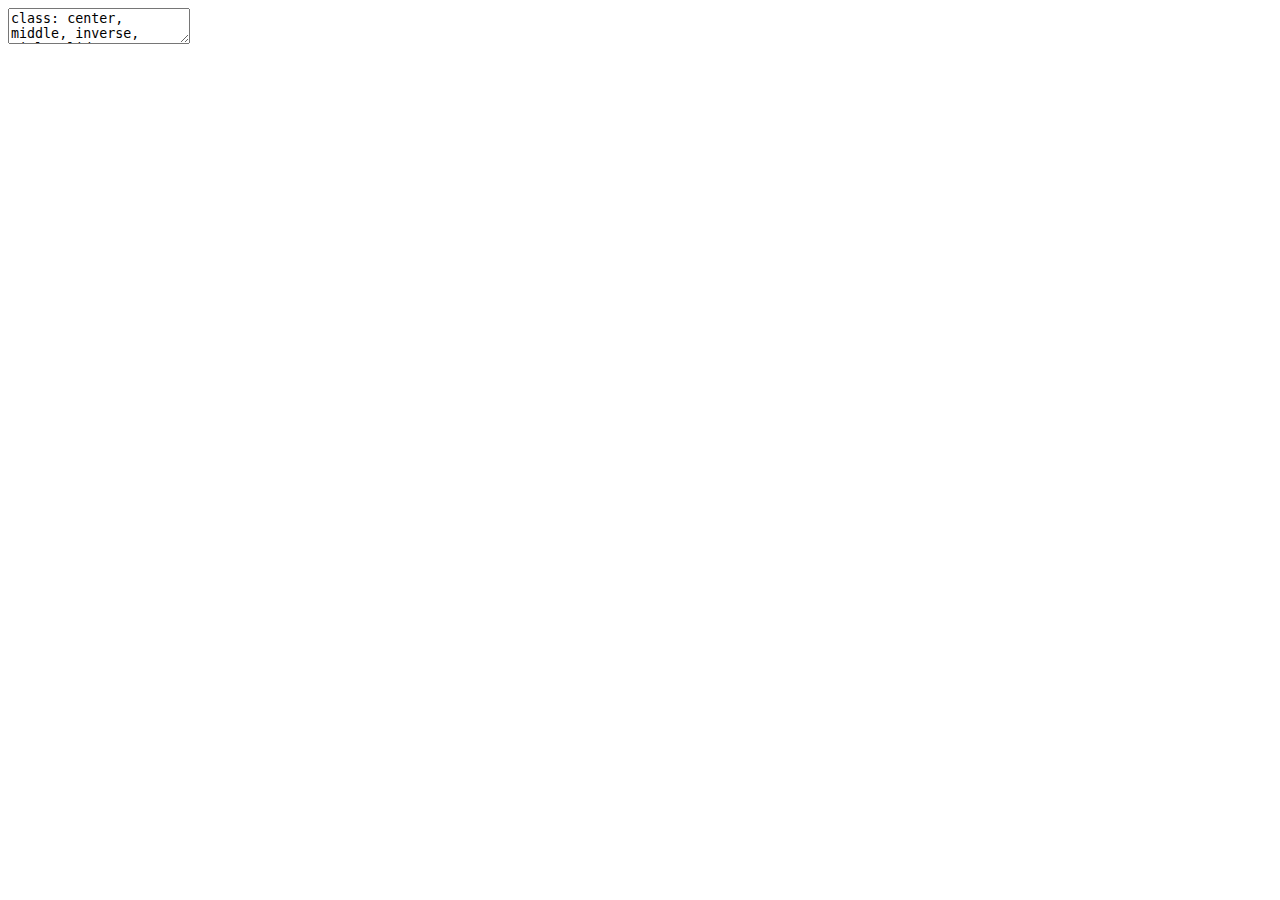
<file: pasteur-interview/index.html>
<!DOCTYPE html>
<html lang="" xml:lang="">
  <head>
    <title>Interview Presentation</title>
    <meta charset="utf-8" />
    <meta name="author" content="Kok Ben Toh" />
    <link href="libs/remark-css-0.0.1/default.css" rel="stylesheet" />
    <link href="libs/remark-css-0.0.1/default-fonts.css" rel="stylesheet" />
  </head>
  <body>
    <textarea id="source">
class: center, middle, inverse, title-slide

# Interview Presentation
## For Pasteur Institute
### Kok Ben Toh
### 2020/09/18

---

class: inverse, center, middle

# Curriculum

---
# Academic background

**2016 to Dec 2020** PhD Interdisciplinary Ecology, University of Florida
  - Comparison of spatial/spatiotemporal malaria mapping models
  - Guiding placement of health facilities using malaria criteria and interactive tool
  - Decision support tool to predict causes of childhood febrile illness using a Bayesian model approach
  
**2017 to 2019** MSc Statistics, University of Florida

**2008 to 2010** MSc Biology, National University of Singapore
  - Evaluating determinants of camouflage using computer simulation and human predators

**2003 to 2007** BSc (Hons) Life Sciences, National University of Singapore 

---
class: inverse, center, middle

# Scientific project walkthrough

---
# COVID-19 Transmission Model in Florida

- Spatially explicit agent-based model
  - Assess impact of intervention strategies (e.g. selective lockdown / closure of businesses)
  - Assess impact of vaccinations

- Synthetic populations

- Inference of time-varying parameters

---
# Synthetic Populations of Florida
.pull-left[
- 8.9m households, 20m persons, 2.4m workplaces

- Nursing homes, schools and hospitals

- Statistics and randomization
  - e.g. workplace sizes
  - e.g. 'gravity model' for connections
]

.pull-right[
One household (lightgreen) and its connected locations

&lt;img src="../assets/img/singlehh.PNG" width="744" /&gt;
]
---
class: center, middle
.pull-left[
&lt;img src="../assets/img/hhwp.png" width="3359" /&gt;
]

.pull-right[
&lt;img src="../assets/img/workdist.png" width="3359" /&gt;
]

---
# Inference of time varying parameters

- State/county reported cases, hospitalization and death
- Report delay of test results (State line list)
- Social distancing metric (Safegraph cellphone tracking data)

&lt;img src="../assets/img/counties-sdm.png" width="90%" style="display: block; margin: auto;" /&gt;

---
# Impact?

.pull-left[
&lt;img src="../assets/img/Vaccine.png" width="2000" /&gt;
]

.pull-right[
&lt;img src="../assets/img/Vaccine2.png" width="2000" /&gt;
]

---
class: inverse, center, middle

# Thank you!
    </textarea>
<style data-target="print-only">@media screen {.remark-slide-container{display:block;}.remark-slide-scaler{box-shadow:none;}}</style>
<script src="https://remarkjs.com/downloads/remark-latest.min.js"></script>
<script>var slideshow = remark.create({
"highlightStyle": "github",
"highlightLines": true,
"countIncrementalSlides": false
});
if (window.HTMLWidgets) slideshow.on('afterShowSlide', function (slide) {
  window.dispatchEvent(new Event('resize'));
});
(function(d) {
  var s = d.createElement("style"), r = d.querySelector(".remark-slide-scaler");
  if (!r) return;
  s.type = "text/css"; s.innerHTML = "@page {size: " + r.style.width + " " + r.style.height +"; }";
  d.head.appendChild(s);
})(document);

(function(d) {
  var el = d.getElementsByClassName("remark-slides-area");
  if (!el) return;
  var slide, slides = slideshow.getSlides(), els = el[0].children;
  for (var i = 1; i < slides.length; i++) {
    slide = slides[i];
    if (slide.properties.continued === "true" || slide.properties.count === "false") {
      els[i - 1].className += ' has-continuation';
    }
  }
  var s = d.createElement("style");
  s.type = "text/css"; s.innerHTML = "@media print { .has-continuation { display: none; } }";
  d.head.appendChild(s);
})(document);
// delete the temporary CSS (for displaying all slides initially) when the user
// starts to view slides
(function() {
  var deleted = false;
  slideshow.on('beforeShowSlide', function(slide) {
    if (deleted) return;
    var sheets = document.styleSheets, node;
    for (var i = 0; i < sheets.length; i++) {
      node = sheets[i].ownerNode;
      if (node.dataset["target"] !== "print-only") continue;
      node.parentNode.removeChild(node);
    }
    deleted = true;
  });
})();
(function() {
  "use strict"
  // Replace <script> tags in slides area to make them executable
  var scripts = document.querySelectorAll(
    '.remark-slides-area .remark-slide-container script'
  );
  if (!scripts.length) return;
  for (var i = 0; i < scripts.length; i++) {
    var s = document.createElement('script');
    var code = document.createTextNode(scripts[i].textContent);
    s.appendChild(code);
    var scriptAttrs = scripts[i].attributes;
    for (var j = 0; j < scriptAttrs.length; j++) {
      s.setAttribute(scriptAttrs[j].name, scriptAttrs[j].value);
    }
    scripts[i].parentElement.replaceChild(s, scripts[i]);
  }
})();
(function() {
  var links = document.getElementsByTagName('a');
  for (var i = 0; i < links.length; i++) {
    if (/^(https?:)?\/\//.test(links[i].getAttribute('href'))) {
      links[i].target = '_blank';
    }
  }
})();
// adds .remark-code-has-line-highlighted class to <pre> parent elements
// of code chunks containing highlighted lines with class .remark-code-line-highlighted
(function(d) {
  const hlines = d.querySelectorAll('.remark-code-line-highlighted');
  const preParents = [];
  const findPreParent = function(line, p = 0) {
    if (p > 1) return null; // traverse up no further than grandparent
    const el = line.parentElement;
    return el.tagName === "PRE" ? el : findPreParent(el, ++p);
  };

  for (let line of hlines) {
    let pre = findPreParent(line);
    if (pre && !preParents.includes(pre)) preParents.push(pre);
  }
  preParents.forEach(p => p.classList.add("remark-code-has-line-highlighted"));
})(document);</script>

<script>
slideshow._releaseMath = function(el) {
  var i, text, code, codes = el.getElementsByTagName('code');
  for (i = 0; i < codes.length;) {
    code = codes[i];
    if (code.parentNode.tagName !== 'PRE' && code.childElementCount === 0) {
      text = code.textContent;
      if (/^\\\((.|\s)+\\\)$/.test(text) || /^\\\[(.|\s)+\\\]$/.test(text) ||
          /^\$\$(.|\s)+\$\$$/.test(text) ||
          /^\\begin\{([^}]+)\}(.|\s)+\\end\{[^}]+\}$/.test(text)) {
        code.outerHTML = code.innerHTML;  // remove <code></code>
        continue;
      }
    }
    i++;
  }
};
slideshow._releaseMath(document);
</script>
<!-- dynamically load mathjax for compatibility with self-contained -->
<script>
(function () {
  var script = document.createElement('script');
  script.type = 'text/javascript';
  script.src  = 'https://mathjax.rstudio.com/latest/MathJax.js?config=TeX-MML-AM_CHTML';
  if (location.protocol !== 'file:' && /^https?:/.test(script.src))
    script.src  = script.src.replace(/^https?:/, '');
  document.getElementsByTagName('head')[0].appendChild(script);
})();
</script>
  </body>
</html>
</file>
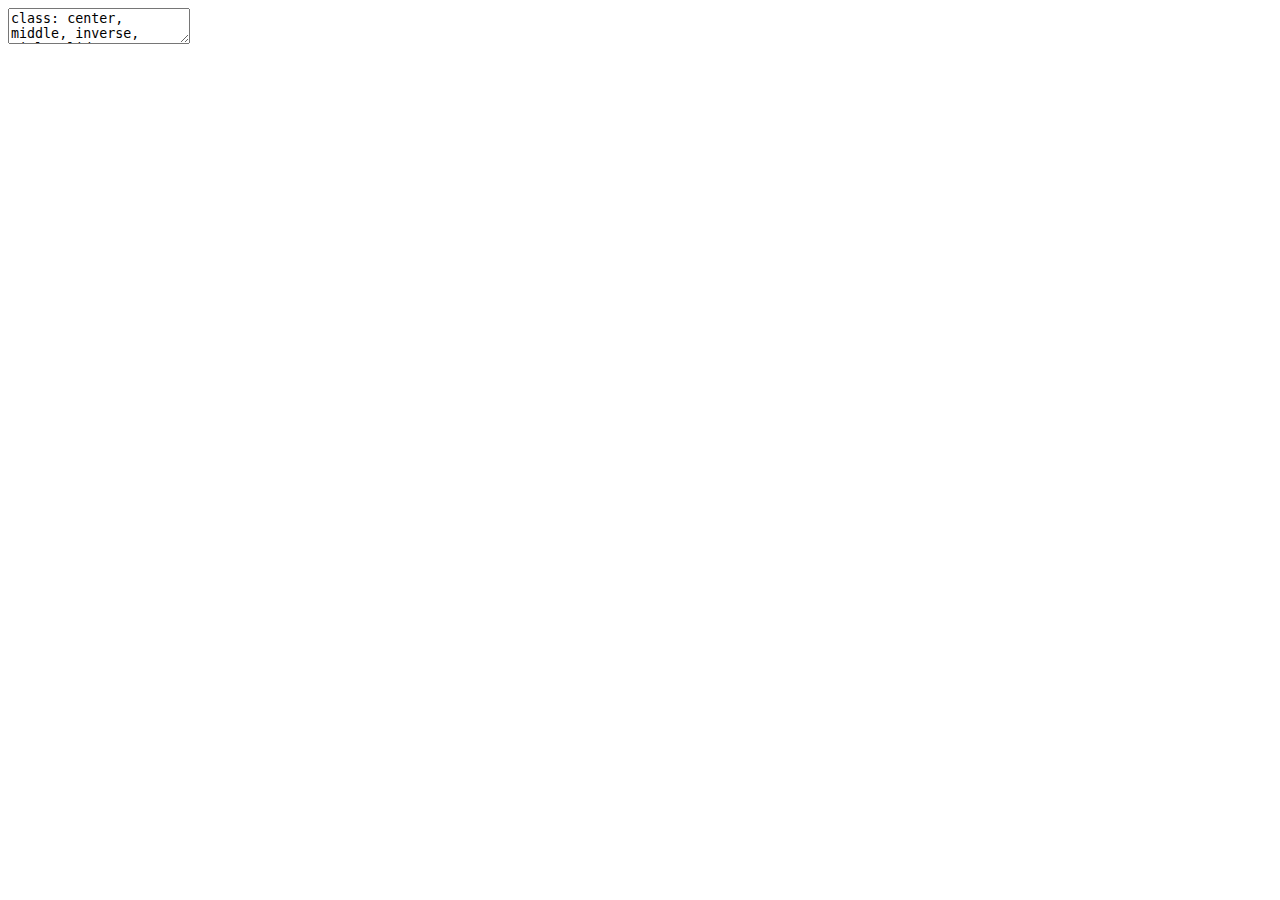
<file: snre-exit/index.html>
<!DOCTYPE html>
<html lang="" xml:lang="">
  <head>
    <title>Modeling Malaria: Methods and Applications</title>
    <meta charset="utf-8" />
    <meta name="author" content="Kok Ben Toh" />
    <link href="libs/remark-css-0.0.1/default.css" rel="stylesheet" />
    <link href="libs/remark-css-0.0.1/default-fonts.css" rel="stylesheet" />
    <link rel="stylesheet" href="snre-exit.css" type="text/css" />
  </head>
  <body>
    <textarea id="source">
class: center, middle, inverse, title-slide

# Modeling Malaria: Methods and Applications
## SNRE Exit Seminar<br/> (Slides available at: bit.ly/bentoh-exit)
### Kok Ben Toh
### 2020/09/21

---

class: inverse, center, middle

# Introduction to Malaria

---
# Introduction to Malaria

.pull-left1[
- Caused by protozoan parasite *Plasmodium*

- 5 species that causes human malaria

- Mosquito-borne disease
]

.pull-right1[
&lt;img src="../assets/img/malaria-life-cycle.jpg" width="1065" style="display: block; margin: auto;" /&gt;
.source[*[Johns Hopkins Bloomberg School of Public Health](http://ocw.jhsph.edu)*]
]

---
# Stats and Geography

- 230 million cases worldwide in 2018; 400k death, 2/3 under 5 years old

- Distribution of disease
  - Tropics: Sub-Saharan Africa, South and Southeast Asia, Latin America
  - Correlated to environmental and socio-economic factors
  
&lt;img src="../assets/img/world-malaria-map.png" width="95%" style="display: block; margin: auto;" /&gt;
.source[*(Weiss et al. 2019)*]

---
# Modeling Malaria

.pull-left[
- Integral part of understanding malaria

- Mathematical, e.g.
  - Compartmental deterministic model to understand disease transmissions

- Statistics
  - Risk factor analysis
  - Mapping malaria risks
  - Clinical diagnosis
]

.pull-right[
&lt;img src="../assets/img/malaria-compartment.jpg" width="1600" style="display: block; margin: auto;" /&gt;
.source[*(Mandal et al. 2011)*]
]

---
# Overview

- Improving National Level Spatial Mapping of Malaria through Alternative Spatial and Spatio-temporal Models

- Interlude

- Guiding placement of health facilities using malaria criteria and interactive tool

- Decision Support Tool to Predict Causes of Childhood Febrile Illness Using a Bayesian Model Approach

---
class: inverse, center, middle

# Improving National Level Spatial Mapping of Malaria through Alternative Spatial and Spatio-temporal Models

---
# Mapping malaria

- Malaria risk map guides efficient resource allocation for intervention program 

&lt;img src="../assets/img/malaria-risk-bf-intro.png" width="2125" /&gt;

---
# Choice of Model

- Most common approach: Gaussian Process Model
  - Points close to the observed data point should share similar prevalence

&lt;img src="../assets/img/gp-correl.gif" width="80%" style="display: block; margin: auto;" /&gt;

  - Time consuming as sampling point large
  - Commonly approximated using Stochastic Partial Differential Equation (SPDE) + Integrated Nested Laplace Approximation (INLA)

---
# Alternative model?

.pull-left[
&lt;img src="../assets/img/spde-gamgbm-length.png" width="50%" style="display: block; margin: auto;" /&gt;
]

.pull-right[
- SPDE-INLA is complicated

- Can we use faster and simpler alternatives instead?
]

---
# Alternative model 1

- Spatial smoothing using Generalized Additive Model (GAM)
  - An underlying smoothed "landscape" unexplained by the covariates

&lt;img src="../assets/img/gam-smoothed.png" width="70%" style="display: block; margin: auto;" /&gt;

---
# Alternative model 2: Machine learning

- Decision-trees ensemble methods
  - E.g. Random forests, gradient boosting tree/method (GBM)

&lt;img src="../assets/img/gbm-schema3.png" width="50%" style="display: block; margin: auto;" /&gt;

---
# Borrow strength from the past?

- More and more countries now have multiple years of national malaria survey data.
  - e.g. Burkina Faso 2010 vs 2014

- Spatial vs Spatiotemporal setting

&lt;img src="../assets/img/temporal-choice.png" width="90%" style="display: block; margin: auto;" /&gt;

---
# Objectives

- To determine if GAM and state-of-the-art machine learning method (e.g. GBM), under both spatial and spatio-temporal setting, can be good alternatives to the more complicated SPDE method

- To determine if inclusion of past data is beneficial in modeling the current spatial distribution of malaria prevalence at the national scale

---
# Data

- Demographic Health Survey data from five countries

- Spatial covariates: free and publicly available remote sensing or GIS products

.pull-left[
&lt;img src="../assets/img/map-chp1-5cty.png" width="1365" style="display: block; margin: auto;" /&gt;
]

.pull-right[
&lt;img src="../assets/img/chp1-covars-layer.png" width="1365" style="display: block; margin: auto;" /&gt;
]

---

# Model comparison

- 5 countries × 4 models × 2 settings
- Spatial setting

&lt;img src="../assets/img/chp1-schema-sp.png" width="2028" style="display: block; margin: auto;" /&gt;

- Spatiotemporal setting

&lt;img src="../assets/img/chp1-schema-st.png" width="2029" style="display: block; margin: auto;" /&gt;


---
# Results

- GAM and SPDE 👍

&lt;img src="../assets/img/BF_LLMAE.png" width="60%" style="display: block; margin: auto;" /&gt;

---
# Results

- GAM and SPDE 🙌

&lt;img src="../assets/img/UG_LLMAE.png" width="60%" style="display: block; margin: auto;" /&gt;

---
# Results

- Very small difference among top models (look at the axis)

&lt;img src="../assets/img/NG_LLMAE.png" width="60%" style="display: block; margin: auto;" /&gt;

---
# Results

- GBM 😲

&lt;img src="../assets/img/ML_LLMAE.png" width="60%" style="display: block; margin: auto;" /&gt;

---
# Results

- GBM 😲 GAM 😨

&lt;img src="../assets/img/MW_LLMAE.png" width="60%" style="display: block; margin: auto;" /&gt;

---
# Spatial vs Spatiotemporal setting

&lt;img src="../assets/img/Diff-MAE-pres.png" width="60%" style="display: block; margin: auto;" /&gt;

---
# Discussions

- No single best model, performance varies from setting to setting and country to country

- SPDE is consistent, but doesn't gain much from incorporating past data
  - Can deteriorate when past and present spatial dependency are very different
  
- GAM is good, fast and simple-to-use alternative, especially with more data
  - Dismal performance in irregularly shaped countries
  - High perimeter to root area ratio: Malawi 8.7, Uganda 5.7

- GBM unpredictable but generally fits well with more data available

- 🏠💬 Fit multiple model or at least benchmark with GAM

---
class: inverse, center, middle

# Interlude

---
# Malaria treatment

- The most famous antimalarial drug is... Chloroquine

--

- But currently, the state-of-the-art drug is the *Artemisinin (Qinghaosu, 青蒿素)* and derivatives.

- First isolated in 1972 by Tu Youyou (屠呦呦) and members of *Project 523*

- Awarded 2015 Nobel Prize in Medicine

&lt;img src="../assets/img/Tu-Youyou-meme.jpg" width="45%" style="display: block; margin: auto;" /&gt;

.source[*Internet, creator unknown*]

---
# Artemisinin

- Isolated from *Artemisia annua*

- Traditional Chinese Medicine

- Prescription for malaria in 4th century AD

&lt;img src="../assets/img/zhou-hou-fang-malaria.jpeg" width="50%" style="display: block; margin: auto;" /&gt;

.source[*[chinadaily.com.cn](http://china.chinadaily.com.cn/a/201901/27/WS5c4d2c9ba31010568bdc6a44.html)*]

---
class: inverse, center, middle

# Guiding placement of health facilities using malaria criteria and interactive tool

---
# Access to healthcare and malaria transmission

&lt;img src="../assets/img/chp2-remote-schema1.png" width="60%" style="display: block; margin: auto;" /&gt;

---
# Access to healthcare and malaria transmission

&lt;img src="../assets/img/chp2-remote-schema2.png" width="60%" style="display: block; margin: auto;" /&gt;

---
# Distance / Travel time to health facilities

- Early diagnosis and treatment reduce death and transmission

- Many factors contribute to access to healthcare

- Distance or travel time to health facilities is important predictor to malaria prevalence *(e.g. Schoeps et al. 2011, Kizito et al. 2012)*

---
# Bunkpurugu-Yunyoo District, Ghana

.pull-left1[
- 1200 km `\(^2\)` , 150K populations

- 2 urban centers, 8 health facilities

- Multiple years of malaria surveys in 2010 - 2014

- Important predictors *(Amratia et al. 2019; Millar et al. 2018)*
  - Distance to health facilities (HF)
  - Distance to urban centers
]

.pull-right1[
&lt;img src="../assets/img/byd-simplemap.png" width="1889" style="display: block; margin: auto;" /&gt;
]

---
# Expansion of health services?

- Community-based Health Planning and Services (CHPS)

  - Run by trained community health officers (CHOs)
  
  - Assigned to community health post, services at doorstep
  
  - Treatment for malaria, acute respiratory diseases and other childhood illness
  
- Expand CHPS to all communities

---
# Prevalence vs Incidence

- Prevalence (0 to 1): Likelihood of a person in the area having malaria at a point in time

- Incidence: number of cases during a given period in the population of interest

- Available Data: Prevalence under 5 years old

- Decision criteria: Incidence (of all ages)

- Conversion from prevalence under five to incidence of all ages
  - Prevalence → Incidence not always linear, especially for older children and adults

---
# Objectives

- Determine the optimal locations for new health facilities based on district-wide malaria criteria:

  1. Overall malaria prevalence of children under 5, 
  
  2. Overall malaria incidence of all ages, and 
  
  3. Average travel time to nearest health facilities
  
---
# Methods

- Three years of high transmission season data (2010 to 2012)

- ~ 5000 children under five

- 71 to 80 villages per year

- GAM with 5 predictors
  - Travel time to HF, distance to urban center, elevation, NDVI, log population density
  
- Use Genetic Algorithm to find optimal locations given number of health facilities and criteria

---
# Results

- See interactive visualizer and simulator created.
  - http://bit.ly/ben-hf-app
  
### Pitch...
&lt;img src="../assets/img/valle-conbio-grab.PNG" width="1888" style="display: block; margin: auto;" /&gt;

&lt;!-- # Optimization --&gt;

&lt;!-- - Procedures: --&gt;
&lt;!--   - Add new facilit(ies) onto the map --&gt;
&lt;!--   - Recalculate travel time to nearest health facilities --&gt;
&lt;!--   - Use model to predict new sets of covariates --&gt;
&lt;!--   - Calculate district-wide metrics --&gt;
  
&lt;!-- - Specify number of health facilities and criteria --&gt;

&lt;!-- - Start in some random initial locations --&gt;

&lt;!-- - Use genetic algorithm to find locations that minimize metric --&gt;

&lt;!-- - Find one up to five optimal locations for each criteria --&gt;

&lt;!-- --- --&gt;

---
class: inverse, center, middle

# Decision Support Tool to Predict Causes of Childhood Febrile Illness Using a Bayesian Model Approach

---
# Childhood Acute Febrile Illness (AFI)

.pull-left2[
- Malaria used to be the main cause of AFI in Africa

- With decline in malaria transmission, other etiologies such as bacterial infection can be increasingly prominent

- Difficulty in diagnosis, lack of test kit and prioritization of malaria can drive up misdiagnosis

- Predicting infection status based on symptoms, demographic variables and hematological variables
]

.pull-right2[
&lt;img src="../assets/img/fever-clipart.png" width="351" style="display: block; margin: auto;" /&gt;
.source[*[kissclipart.com](https://www.kissclipart.com/cartoon-thermometer-clipart-thermometer-fever-clip-p9mkzm/)*]
]

---
# Statistical decision support tool

- Interactive tools that inform health practitioners using predicted probability (of infection)

  - http://bit.ly/ben-afi-app

--

Ideal statistical decision support tool:
- Accommodate missing data
- User experience: Fast, small and flexible
- Accurate
- Informative and Interpretable

---
# Objectives

- Create model to simultaneously
  - Impute missing variables
  - Make predictions

- Modified Bayesian Model Averaging (BMA)

---
# Data

- 2016/2017
- 1500 children 1 to 15 years old

&lt;img src="../assets/img/afi-study-design.png" width="60%" style="display: block; margin: auto;" /&gt;

---
# Data

- Model diagnostic test outcomes using the recorded predictors

.pull-left[
Diagnostic Tests
- Malaria 
  - Rapid Diagnostic Test (RDT)
  - Microscopy
  - Taqman Array Card (TAC; Subsample)
- Blood and Urine Culture if deemed necessary
]

.pull-right[
Recorded Predictors
  - Age
  - Time of visit (season)
  - Body temperature
  - 30 clinical symptoms (Binary)
  - 10 Hematological parameters
  
😨 Missing values in 
  - 31/43 predictors (Most &lt; 5%)
  - 17% individuals
]




---
# Model training

&lt;img src="../assets/img/mvp-bma-training-schema.png" width="100%" style="display: block; margin: auto;" /&gt;

---
# Model prediction

&lt;img src="../assets/img/mvp-bma-prediction-schema.png" width="100%" style="display: block; margin: auto;" /&gt;

---
# Performance vs other methods

&lt;img src="../assets/img/afi-msev3.png" width="100%" style="display: block; margin: auto;" /&gt;

---
# Key findings

- The modified BMA is as accurate as random forest without losing its interpretability
  - Better than that of stepwise logistic regressions

- Provides predictor importance for each diagnostic test

- Can be incorporated into a relatively responsive interactive decision support tool

---
# Key findings

- Poor predictive performance with Malaria TAC
  - Low sample size
  - Submicroscopic infection is asymptomatic → Symptoms are not useful predictors

- Poor predictive performance with Blood culture
  - Low sample size
  - Multiple types of pathogens – diverse signs and symptoms
  
---
# References

- Schoeps, Anja, et al. "The Effect of Distance to Health-Care Facilities on Childhood Mortality in Rural Burkina Faso", American Journal of Epidemiology 173, 5 (2011), pp. 492--498.
- Kizito, James, et al. "Improving access to health care for malaria in Africa: a review of literature on what attracts patients", Malaria Journal 11, 1 (2012), pp. 55.
- Weiss, D.J. et al. 2019. Mapping the global prevalence, incidence, and mortality of Plasmodium falciparum, 2000–17: a spatial and temporal modelling study. Lancet 394: 322–331.
- Mandal, S. et al. Mathematical models of malaria - a review. Malar J 10, 202 (2011).
- Millar, J. et al. 2018. Detecting local risk factors for residual malaria in northern Ghana using Bayesian model averaging. Malar. J. 17: 343.
- Amratia, P. et al. 2019. Characterizing local-scale heterogeneity of malaria risk: A case study in Bunkpurugu-Yunyoo district in northern Ghana. Malar. J. 18: 1–14.

---
# Acknowledgement

- Dr Denis Valle
- Committee members: Dr Nikolay Bliznyuk, Dr Rhoel Dinglasan, Dr Tom Hladish
- Collaborators: 
  - Dr Gordon Awandare, Dr Justin Stoler, Dr Nicholas Amoako and WACCBIP; 
  - Dr Benjamin Abuaku, Dr Paul Psychas, Noguchi Medical Research Institute and President's Malaria Initiative
- Labmates
- Family and friends

---
class: inverse, center, middle

# Thank you very much! 
Feedback, comments and questions? Email: kokbent [at] ufl.edu
    </textarea>
<style data-target="print-only">@media screen {.remark-slide-container{display:block;}.remark-slide-scaler{box-shadow:none;}}</style>
<script src="https://remarkjs.com/downloads/remark-latest.min.js"></script>
<script>var slideshow = remark.create({
"highlightStyle": "github",
"highlightLines": true,
"countIncrementalSlides": false
});
if (window.HTMLWidgets) slideshow.on('afterShowSlide', function (slide) {
  window.dispatchEvent(new Event('resize'));
});
(function(d) {
  var s = d.createElement("style"), r = d.querySelector(".remark-slide-scaler");
  if (!r) return;
  s.type = "text/css"; s.innerHTML = "@page {size: " + r.style.width + " " + r.style.height +"; }";
  d.head.appendChild(s);
})(document);

(function(d) {
  var el = d.getElementsByClassName("remark-slides-area");
  if (!el) return;
  var slide, slides = slideshow.getSlides(), els = el[0].children;
  for (var i = 1; i < slides.length; i++) {
    slide = slides[i];
    if (slide.properties.continued === "true" || slide.properties.count === "false") {
      els[i - 1].className += ' has-continuation';
    }
  }
  var s = d.createElement("style");
  s.type = "text/css"; s.innerHTML = "@media print { .has-continuation { display: none; } }";
  d.head.appendChild(s);
})(document);
// delete the temporary CSS (for displaying all slides initially) when the user
// starts to view slides
(function() {
  var deleted = false;
  slideshow.on('beforeShowSlide', function(slide) {
    if (deleted) return;
    var sheets = document.styleSheets, node;
    for (var i = 0; i < sheets.length; i++) {
      node = sheets[i].ownerNode;
      if (node.dataset["target"] !== "print-only") continue;
      node.parentNode.removeChild(node);
    }
    deleted = true;
  });
})();
(function() {
  "use strict"
  // Replace <script> tags in slides area to make them executable
  var scripts = document.querySelectorAll(
    '.remark-slides-area .remark-slide-container script'
  );
  if (!scripts.length) return;
  for (var i = 0; i < scripts.length; i++) {
    var s = document.createElement('script');
    var code = document.createTextNode(scripts[i].textContent);
    s.appendChild(code);
    var scriptAttrs = scripts[i].attributes;
    for (var j = 0; j < scriptAttrs.length; j++) {
      s.setAttribute(scriptAttrs[j].name, scriptAttrs[j].value);
    }
    scripts[i].parentElement.replaceChild(s, scripts[i]);
  }
})();
(function() {
  var links = document.getElementsByTagName('a');
  for (var i = 0; i < links.length; i++) {
    if (/^(https?:)?\/\//.test(links[i].getAttribute('href'))) {
      links[i].target = '_blank';
    }
  }
})();
// adds .remark-code-has-line-highlighted class to <pre> parent elements
// of code chunks containing highlighted lines with class .remark-code-line-highlighted
(function(d) {
  const hlines = d.querySelectorAll('.remark-code-line-highlighted');
  const preParents = [];
  const findPreParent = function(line, p = 0) {
    if (p > 1) return null; // traverse up no further than grandparent
    const el = line.parentElement;
    return el.tagName === "PRE" ? el : findPreParent(el, ++p);
  };

  for (let line of hlines) {
    let pre = findPreParent(line);
    if (pre && !preParents.includes(pre)) preParents.push(pre);
  }
  preParents.forEach(p => p.classList.add("remark-code-has-line-highlighted"));
})(document);</script>
<script async defer src="https://scripts.simpleanalyticscdn.com/latest.js"></script>
<noscript><img src="https://queue.simpleanalyticscdn.com/noscript.gif" alt=""/></noscript>

<script>
slideshow._releaseMath = function(el) {
  var i, text, code, codes = el.getElementsByTagName('code');
  for (i = 0; i < codes.length;) {
    code = codes[i];
    if (code.parentNode.tagName !== 'PRE' && code.childElementCount === 0) {
      text = code.textContent;
      if (/^\\\((.|\s)+\\\)$/.test(text) || /^\\\[(.|\s)+\\\]$/.test(text) ||
          /^\$\$(.|\s)+\$\$$/.test(text) ||
          /^\\begin\{([^}]+)\}(.|\s)+\\end\{[^}]+\}$/.test(text)) {
        code.outerHTML = code.innerHTML;  // remove <code></code>
        continue;
      }
    }
    i++;
  }
};
slideshow._releaseMath(document);
</script>
<!-- dynamically load mathjax for compatibility with self-contained -->
<script>
(function () {
  var script = document.createElement('script');
  script.type = 'text/javascript';
  script.src  = 'https://mathjax.rstudio.com/latest/MathJax.js?config=TeX-MML-AM_CHTML';
  if (location.protocol !== 'file:' && /^https?:/.test(script.src))
    script.src  = script.src.replace(/^https?:/, '');
  document.getElementsByTagName('head')[0].appendChild(script);
})();
</script>
  </body>
</html>
</file>
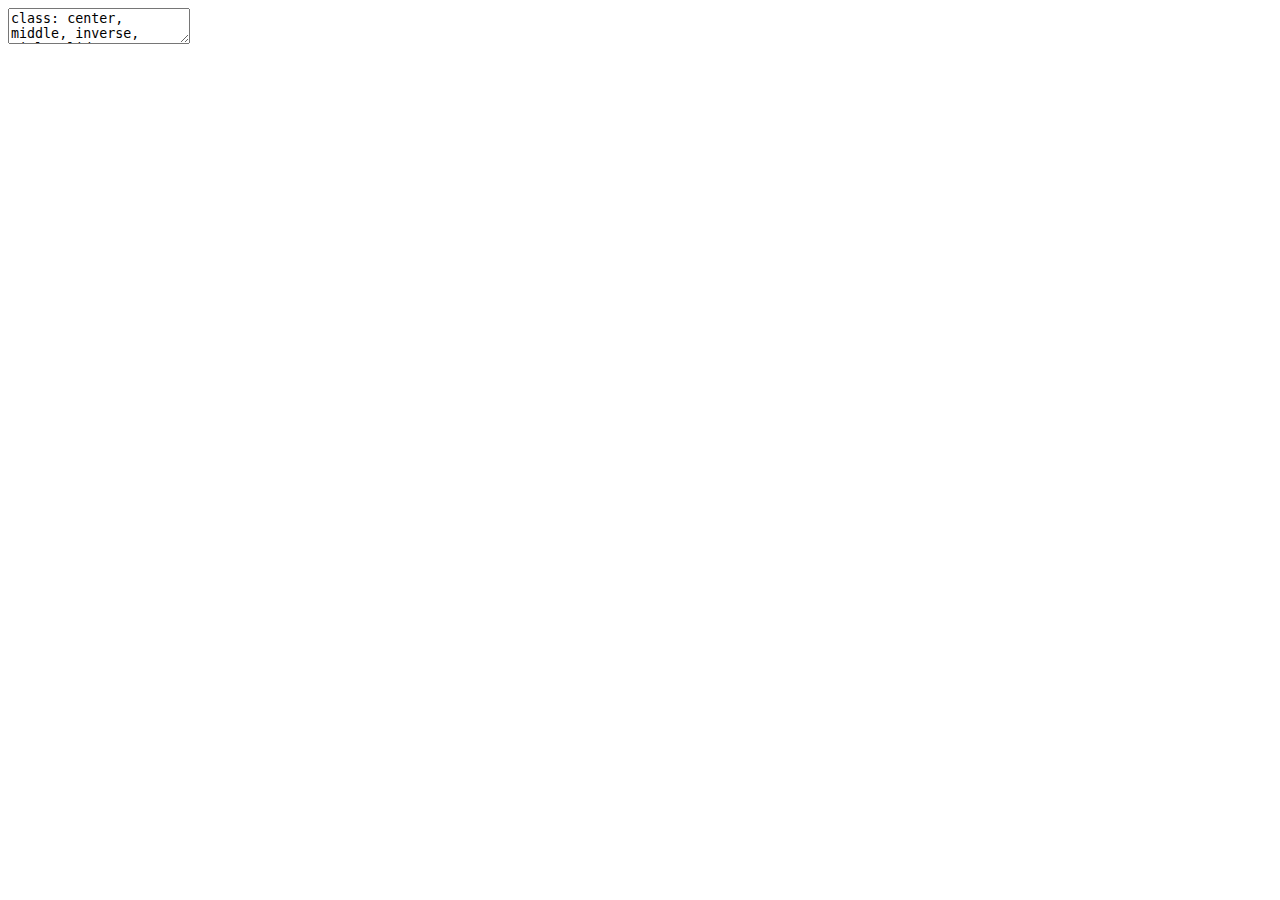
<file: SwissTPH/index.html>
<!DOCTYPE html>
<html lang="" xml:lang="">
  <head>
    <title>Modeling Malaria and COVID-19: Models, Applications and Challenges</title>
    <meta charset="utf-8" />
    <meta name="author" content="Ben Toh" />
    <script src="libs/header-attrs-2.5/header-attrs.js"></script>
    <link href="libs/remark-css-0.0.1/default.css" rel="stylesheet" />
    <link href="libs/remark-css-0.0.1/default-fonts.css" rel="stylesheet" />
    <link rel="stylesheet" href="snre-exit.css" type="text/css" />
  </head>
  <body>
    <textarea id="source">
class: center, middle, inverse, title-slide

# Modeling Malaria and COVID-19: Models, Applications and Challenges
### Ben Toh
### 2021/01/29

---

# PhD dissertation

### Improving National Level Spatial Mapping of Malaria through Alternative Spatial and Spatio-temporal Models

### Guiding placement of health facilities using malaria criteria and interactive tools

### Decision Support Tool to Predict Causes of Childhood Febrile Illness Using a Bayesian Model Approach

---
# Overview

### Part I: Guiding placement of health facilities using malaria criteria and interactive tools

### Part II: Agent-based Model of COVID-19 Transmission in Florida

---
class: inverse, center, middle

# Part I: Guiding placement of health facilities using malaria criteria and interactive tools

---
# Interactive tools

- Bridging the gap between modelers and stakeholders

- Enhance understanding of the models by "using" them

- Informed decisions

- Increasingly easy to create: No longer requires in-depth knowledge in Javascript and CSS



---
# Placement of health facilities

- Early diagnosis and treatment of malaria reduce death and transmission

- Many factors contribute to access to healthcare

- Distance or travel time to health facilities is important predictor to malaria prevalence *(e.g. Schoeps et al. 2011, Kizito et al. 2012)*

---
# Bunkpurugu-Yunyoo District, Ghana

.pull-left1[
- 1200 km `\(^2\)` , 150K populations

- 2 urban centers, 8 health facilities

- Multiple years of malaria surveys in 2010 - 2014

- Important predictors *(Amratia et al. 2019; Millar et al. 2018)*
  - Distance to health facilities (HF)
  - Distance to urban centers
]

.pull-right1[
&lt;img src="../assets/img/byd-simplemap.png" width="2519" style="display: block; margin: auto;" /&gt;
]

---
# Objectives

Determine the optimal locations for new health facilities based on district-wide malaria criteria:

  1. Overall malaria prevalence of children under 5, 
  
  2. Overall malaria incidence of all ages, and 
  
  3. Average travel time to nearest health facilities
  
---
# Methods

- Three years of high transmission season data (2010 to 2012)

- ~ 5000 children under five

- 71 to 80 villages per year

- GAM with 5 predictors
  - Travel time to HF, distance to urban center, elevation, NDVI, log population density

- Use Genetic Algorithm to find optimal locations given number of health facilities and criteria

---
# Results

See interactive visualizer and simulator created.
- http://bit.ly/ben-hf-app

---
# Take home messages

- Different optimization criteria can produce very different results.

- Importance of using multiple optimization criteria in decision analysis.

- Decision analysis and interactive application are important tools for communicating models.

---
class: inverse, center, middle

# Part II Agent-based Model of COVID-19 Transmission in Florida

---
# Hladish Lab

&lt;img src="../assets/img/hladishlab.png" width="80%" style="display: block; margin: auto;" /&gt;

---
# COVID-19 Agent-based Model for Florida

&lt;img src="../assets/img/abm_schema.png" width="1739" style="display: block; margin: auto;" /&gt;

---
# Synthetic population

.pull-left[
- 20.6m population

- 8.9m households

- 2.3m workplaces

- Schools, long term care facilities, hospitals
]

.pull-right[
&lt;img src="../assets/img/hhwp.png" width="3359" /&gt;
]

---
# Synthetic population

&lt;img src="../assets/img/abm_synthpop.png" width="100%" style="display: block; margin: auto;" /&gt;

---
# Two Dynamics

&lt;img src="../assets/img/abc_schema2.png" width="1807" style="display: block; margin: auto;" /&gt;

---
class: center, middle

Transmission dynamic ❓ + Observation process 😐 = Reported data 🙂

---
# Reported data

&lt;img src="../assets/img/flcovid-RCHD.png" width="80%" style="display: block; margin: auto;" /&gt;

---
# Observation dynamics

&lt;img src="../assets/img/case_report_delay.png" width="2519" style="display: block; margin: auto;" /&gt;

---
# Observation dynamics

&lt;img src="../assets/img/death_report_delay.png" width="2519" style="display: block; margin: auto;" /&gt;

---
# Observation dynamics

&lt;img src="../assets/img/case_det_improvement.png" width="2519" style="display: block; margin: auto;" /&gt;

---
# Use of ABM

- Effects of vaccination

- Effects of more transmissible and pathogenic variants

- Spatial distribution and urban-rural divide of COVID-19

---
# References

- Schoeps, Anja, et al. "The Effect of Distance to Health-Care Facilities on Childhood Mortality in Rural Burkina Faso", American Journal of Epidemiology 173, 5 (2011), pp. 492--498.
- Kizito, James, et al. "Improving access to health care for malaria in Africa: a review of literature on what attracts patients", Malaria Journal 11, 1 (2012), pp. 55.
- Weiss, D.J. et al. 2019. Mapping the global prevalence, incidence, and mortality of Plasmodium falciparum, 2000–17: a spatial and temporal modelling study. Lancet 394: 322–331.
- Millar, J. et al. 2018. Detecting local risk factors for residual malaria in northern Ghana using Bayesian model averaging. Malar. J. 17: 343.
- Amratia, P. et al. 2019. Characterizing local-scale heterogeneity of malaria risk: A case study in Bunkpurugu-Yunyoo district in northern Ghana. Malar. J. 18: 1–14.

---
class: inverse, center, middle

# Thank you very much! 
Feedback, comments and questions? 
- Email: kokbent [at] ufl.edu
- Website https://bentoh.my
    </textarea>
<style data-target="print-only">@media screen {.remark-slide-container{display:block;}.remark-slide-scaler{box-shadow:none;}}</style>
<script src="https://remarkjs.com/downloads/remark-latest.min.js"></script>
<script>var slideshow = remark.create({
"highlightStyle": "github",
"highlightLines": true,
"countIncrementalSlides": false
});
if (window.HTMLWidgets) slideshow.on('afterShowSlide', function (slide) {
  window.dispatchEvent(new Event('resize'));
});
(function(d) {
  var s = d.createElement("style"), r = d.querySelector(".remark-slide-scaler");
  if (!r) return;
  s.type = "text/css"; s.innerHTML = "@page {size: " + r.style.width + " " + r.style.height +"; }";
  d.head.appendChild(s);
})(document);

(function(d) {
  var el = d.getElementsByClassName("remark-slides-area");
  if (!el) return;
  var slide, slides = slideshow.getSlides(), els = el[0].children;
  for (var i = 1; i < slides.length; i++) {
    slide = slides[i];
    if (slide.properties.continued === "true" || slide.properties.count === "false") {
      els[i - 1].className += ' has-continuation';
    }
  }
  var s = d.createElement("style");
  s.type = "text/css"; s.innerHTML = "@media print { .has-continuation { display: none; } }";
  d.head.appendChild(s);
})(document);
// delete the temporary CSS (for displaying all slides initially) when the user
// starts to view slides
(function() {
  var deleted = false;
  slideshow.on('beforeShowSlide', function(slide) {
    if (deleted) return;
    var sheets = document.styleSheets, node;
    for (var i = 0; i < sheets.length; i++) {
      node = sheets[i].ownerNode;
      if (node.dataset["target"] !== "print-only") continue;
      node.parentNode.removeChild(node);
    }
    deleted = true;
  });
})();
(function() {
  "use strict"
  // Replace <script> tags in slides area to make them executable
  var scripts = document.querySelectorAll(
    '.remark-slides-area .remark-slide-container script'
  );
  if (!scripts.length) return;
  for (var i = 0; i < scripts.length; i++) {
    var s = document.createElement('script');
    var code = document.createTextNode(scripts[i].textContent);
    s.appendChild(code);
    var scriptAttrs = scripts[i].attributes;
    for (var j = 0; j < scriptAttrs.length; j++) {
      s.setAttribute(scriptAttrs[j].name, scriptAttrs[j].value);
    }
    scripts[i].parentElement.replaceChild(s, scripts[i]);
  }
})();
(function() {
  var links = document.getElementsByTagName('a');
  for (var i = 0; i < links.length; i++) {
    if (/^(https?:)?\/\//.test(links[i].getAttribute('href'))) {
      links[i].target = '_blank';
    }
  }
})();
// adds .remark-code-has-line-highlighted class to <pre> parent elements
// of code chunks containing highlighted lines with class .remark-code-line-highlighted
(function(d) {
  const hlines = d.querySelectorAll('.remark-code-line-highlighted');
  const preParents = [];
  const findPreParent = function(line, p = 0) {
    if (p > 1) return null; // traverse up no further than grandparent
    const el = line.parentElement;
    return el.tagName === "PRE" ? el : findPreParent(el, ++p);
  };

  for (let line of hlines) {
    let pre = findPreParent(line);
    if (pre && !preParents.includes(pre)) preParents.push(pre);
  }
  preParents.forEach(p => p.classList.add("remark-code-has-line-highlighted"));
})(document);</script>
<script async defer src="https://scripts.simpleanalyticscdn.com/latest.js"></script>
<noscript><img src="https://queue.simpleanalyticscdn.com/noscript.gif" alt=""/></noscript>

<script>
slideshow._releaseMath = function(el) {
  var i, text, code, codes = el.getElementsByTagName('code');
  for (i = 0; i < codes.length;) {
    code = codes[i];
    if (code.parentNode.tagName !== 'PRE' && code.childElementCount === 0) {
      text = code.textContent;
      if (/^\\\((.|\s)+\\\)$/.test(text) || /^\\\[(.|\s)+\\\]$/.test(text) ||
          /^\$\$(.|\s)+\$\$$/.test(text) ||
          /^\\begin\{([^}]+)\}(.|\s)+\\end\{[^}]+\}$/.test(text)) {
        code.outerHTML = code.innerHTML;  // remove <code></code>
        continue;
      }
    }
    i++;
  }
};
slideshow._releaseMath(document);
</script>
<!-- dynamically load mathjax for compatibility with self-contained -->
<script>
(function () {
  var script = document.createElement('script');
  script.type = 'text/javascript';
  script.src  = 'https://mathjax.rstudio.com/latest/MathJax.js?config=TeX-MML-AM_CHTML';
  if (location.protocol !== 'file:' && /^https?:/.test(script.src))
    script.src  = script.src.replace(/^https?:/, '');
  document.getElementsByTagName('head')[0].appendChild(script);
})();
</script>
  </body>
</html>
</file>
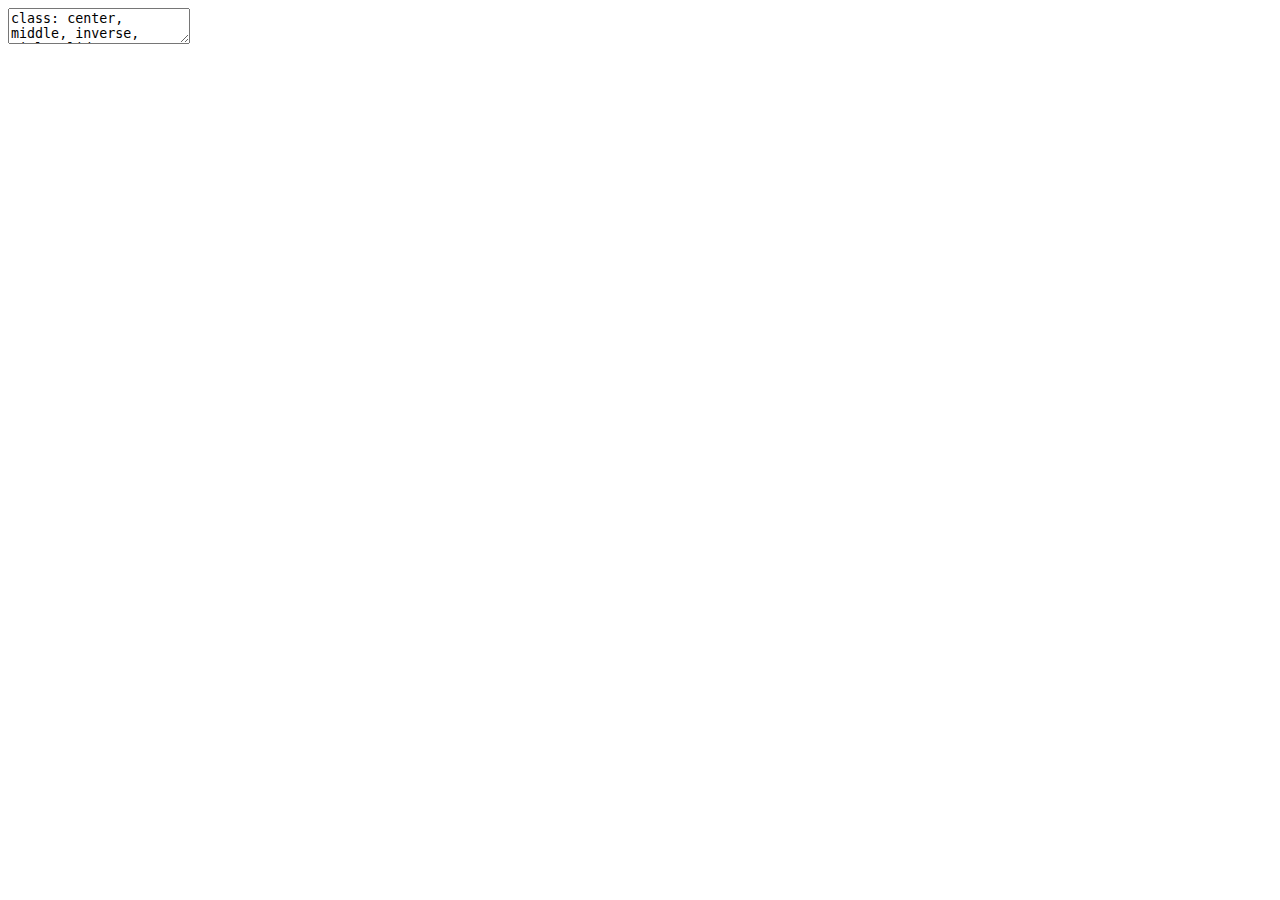
<file: presentation.html>
<!DOCTYPE html>
<html lang="" xml:lang="">
  <head>
    <title>Interview Presentation</title>
    <meta charset="utf-8" />
    <meta name="author" content="Kok Ben Toh" />
    <link href="libs/remark-css-0.0.1/default.css" rel="stylesheet" />
    <link href="libs/remark-css-0.0.1/default-fonts.css" rel="stylesheet" />
  </head>
  <body>
    <textarea id="source">
class: center, middle, inverse, title-slide

# Interview Presentation
## For Big Data Institute
### Kok Ben Toh
### 2020/09/11

---

class: inverse, center, middle

# Research work that I am proud of

---
# COVID-19 Transmission Model in Florida

- Spatially explicit, stochastic and discrete-time agent-based model

--

- Foundation: synthetic populations
  - Persons (Age, sex, comorbidities)
  - Locations (Workplace, schools, nursing homes, hospitals)
  - Connections (reside, work, school, socialize via household network)

--

- 8.9m households, 20m persons, 2.4m workplaces
- Statistics and randomization
  - e.g. workplace sizes, 'gravity model' for connections

---
class: center, middle

&lt;img src="assets/img/hhwp.png" width="80%" /&gt;

---
class: center, middle

&lt;img src="assets/img/workdist.png" width="80%" /&gt;

---
# Inference of time varying parameters
- State/county reported cases, hospitalization and death
- Report delay of test results (State line list)
- Social distancing metric (Cellphone tracking data)

&lt;img src="assets/img/counties-sdm.png" width="90%" style="display: block; margin: auto;" /&gt;

---
# Use of model
- Assess impact of vaccination
- Assess impact of other intervention strategies (e.g. lockdown, contact tracing)
- Learn urban-rural dynamic

&lt;img src="assets/img/Vaccine.png" width="70%" style="display: block; margin: auto;" /&gt;

---
class: inverse, center, middle

# Paper Critique

---
# Paper Critique

- Coudeville, L, Baurin, N, Shepard, DS, (2020) The potential impact of dengue vaccination with, and without, pre-vaccination screening. *Vaccine* 38(6):1363-1369.

- Assess the benefit and cost effectiveness of "screen and vaccinate" strategy of CYD-TDV vaccine at individual and population level.
  - Under different transmission settings and screening test sensitivities.
  
- Screen and vaccinate is beneficial on the individual level, and yielded lower negative impact on population level than that of vaccinate without screening

- Cost-effective except in very low transmission setting

---
# Paper Critique

- Deterministic compartmental model: Very comprehensive with a lot of compartments and states
  - Accounting for cross protection, cross enhancement, waning of immunity and four stages of infections

- Unclear about performance of the model with respect to the past datasets
  - Mentioned in 2016 paper discussing model parameterisation
  
---
# Paper Critique

- Detailed breakdown of cost on health system and social perspective

&lt;img src="assets/img/1-s2.0-S0264410X19316548-gr6_lrg.jpg" width="50%" style="display: block; margin: auto;" /&gt;

- Wide range of vaccination consideration (e.g. continual screening, dosages)

- In light of Dengvaxia incident in the Philippines, hard to imagine vaccination without screening in anywhere even in area with very low transmission

- Will be interesting to see what the model means on country-level operations, taking heterogeneity in transmission and costs into account.

---
class: inverse, center, middle

# Thank you!
    </textarea>
<style data-target="print-only">@media screen {.remark-slide-container{display:block;}.remark-slide-scaler{box-shadow:none;}}</style>
<script src="https://remarkjs.com/downloads/remark-latest.min.js"></script>
<script>var slideshow = remark.create({
"highlightStyle": "github",
"highlightLines": true,
"countIncrementalSlides": false
});
if (window.HTMLWidgets) slideshow.on('afterShowSlide', function (slide) {
  window.dispatchEvent(new Event('resize'));
});
(function(d) {
  var s = d.createElement("style"), r = d.querySelector(".remark-slide-scaler");
  if (!r) return;
  s.type = "text/css"; s.innerHTML = "@page {size: " + r.style.width + " " + r.style.height +"; }";
  d.head.appendChild(s);
})(document);

(function(d) {
  var el = d.getElementsByClassName("remark-slides-area");
  if (!el) return;
  var slide, slides = slideshow.getSlides(), els = el[0].children;
  for (var i = 1; i < slides.length; i++) {
    slide = slides[i];
    if (slide.properties.continued === "true" || slide.properties.count === "false") {
      els[i - 1].className += ' has-continuation';
    }
  }
  var s = d.createElement("style");
  s.type = "text/css"; s.innerHTML = "@media print { .has-continuation { display: none; } }";
  d.head.appendChild(s);
})(document);
// delete the temporary CSS (for displaying all slides initially) when the user
// starts to view slides
(function() {
  var deleted = false;
  slideshow.on('beforeShowSlide', function(slide) {
    if (deleted) return;
    var sheets = document.styleSheets, node;
    for (var i = 0; i < sheets.length; i++) {
      node = sheets[i].ownerNode;
      if (node.dataset["target"] !== "print-only") continue;
      node.parentNode.removeChild(node);
    }
    deleted = true;
  });
})();
(function() {
  "use strict"
  // Replace <script> tags in slides area to make them executable
  var scripts = document.querySelectorAll(
    '.remark-slides-area .remark-slide-container script'
  );
  if (!scripts.length) return;
  for (var i = 0; i < scripts.length; i++) {
    var s = document.createElement('script');
    var code = document.createTextNode(scripts[i].textContent);
    s.appendChild(code);
    var scriptAttrs = scripts[i].attributes;
    for (var j = 0; j < scriptAttrs.length; j++) {
      s.setAttribute(scriptAttrs[j].name, scriptAttrs[j].value);
    }
    scripts[i].parentElement.replaceChild(s, scripts[i]);
  }
})();
(function() {
  var links = document.getElementsByTagName('a');
  for (var i = 0; i < links.length; i++) {
    if (/^(https?:)?\/\//.test(links[i].getAttribute('href'))) {
      links[i].target = '_blank';
    }
  }
})();
// adds .remark-code-has-line-highlighted class to <pre> parent elements
// of code chunks containing highlighted lines with class .remark-code-line-highlighted
(function(d) {
  const hlines = d.querySelectorAll('.remark-code-line-highlighted');
  const preParents = [];
  const findPreParent = function(line, p = 0) {
    if (p > 1) return null; // traverse up no further than grandparent
    const el = line.parentElement;
    return el.tagName === "PRE" ? el : findPreParent(el, ++p);
  };

  for (let line of hlines) {
    let pre = findPreParent(line);
    if (pre && !preParents.includes(pre)) preParents.push(pre);
  }
  preParents.forEach(p => p.classList.add("remark-code-has-line-highlighted"));
})(document);</script>

<script>
slideshow._releaseMath = function(el) {
  var i, text, code, codes = el.getElementsByTagName('code');
  for (i = 0; i < codes.length;) {
    code = codes[i];
    if (code.parentNode.tagName !== 'PRE' && code.childElementCount === 0) {
      text = code.textContent;
      if (/^\\\((.|\s)+\\\)$/.test(text) || /^\\\[(.|\s)+\\\]$/.test(text) ||
          /^\$\$(.|\s)+\$\$$/.test(text) ||
          /^\\begin\{([^}]+)\}(.|\s)+\\end\{[^}]+\}$/.test(text)) {
        code.outerHTML = code.innerHTML;  // remove <code></code>
        continue;
      }
    }
    i++;
  }
};
slideshow._releaseMath(document);
</script>
<!-- dynamically load mathjax for compatibility with self-contained -->
<script>
(function () {
  var script = document.createElement('script');
  script.type = 'text/javascript';
  script.src  = 'https://mathjax.rstudio.com/latest/MathJax.js?config=TeX-MML-AM_CHTML';
  if (location.protocol !== 'file:' && /^https?:/.test(script.src))
    script.src  = script.src.replace(/^https?:/, '');
  document.getElementsByTagName('head')[0].appendChild(script);
})();
</script>
  </body>
</html>
</file>
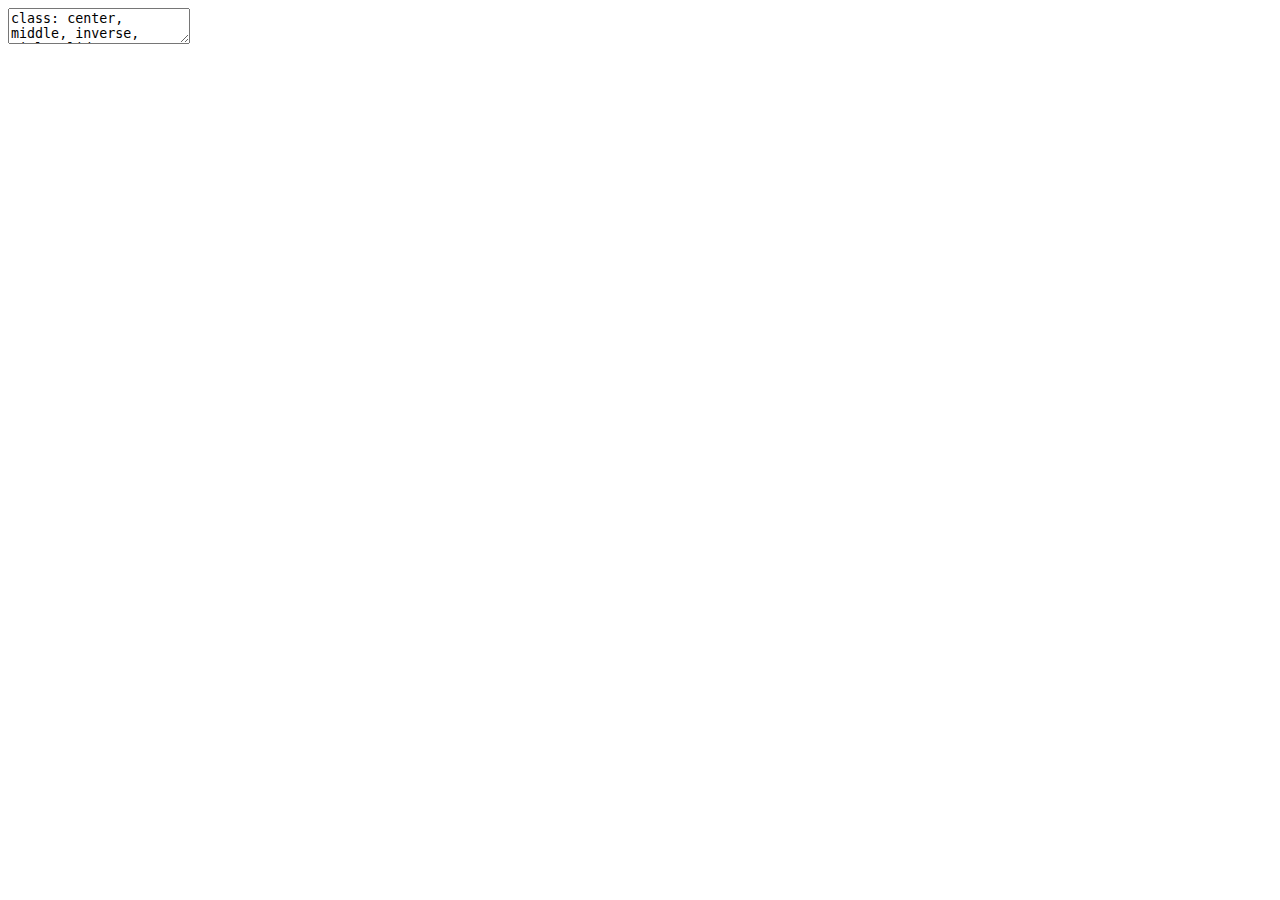
<file: bdi-interview/presentation.html>
<!DOCTYPE html>
<html lang="" xml:lang="">
  <head>
    <title>Interview Presentation</title>
    <meta charset="utf-8" />
    <meta name="author" content="Kok Ben Toh" />
    <link href="libs/remark-css-0.0.1/default.css" rel="stylesheet" />
    <link href="libs/remark-css-0.0.1/default-fonts.css" rel="stylesheet" />
  </head>
  <body>
    <textarea id="source">
class: center, middle, inverse, title-slide

# Interview Presentation
## For Big Data Institute
### Kok Ben Toh
### 2020/09/11

---

class: inverse, center, middle

# Research work that I am proud of

---
# COVID-19 Transmission Model in Florida

- Spatially explicit, stochastic and discrete-time agent-based model

--

- Foundation: synthetic populations
  - Persons (Age, sex, comorbidities)
  - Locations (Workplace, schools, nursing homes, hospitals)
  - Connections (reside, work, school, socialize via household network)

--

- 8.9m households, 20m persons, 2.4m workplaces
- Statistics and randomization
  - e.g. workplace sizes, 'gravity model' for connections

---
class: center, middle

&lt;img src="../assets/img/hhwp.png" width="80%" /&gt;

---
class: center, middle

&lt;img src="../assets/img/workdist.png" width="80%" /&gt;

---
# Inference of time varying parameters
- State/county reported cases, hospitalization and death
- Report delay of test results (State line list)
- Social distancing metric (Cellphone tracking data)

&lt;img src="../assets/img/counties-sdm.png" width="90%" style="display: block; margin: auto;" /&gt;

---
# Use of model
- Assess impact of vaccination
- Assess impact of other intervention strategies (e.g. lockdown, contact tracing)
- Learn urban-rural dynamic

&lt;img src="../assets/img/Vaccine.png" width="70%" style="display: block; margin: auto;" /&gt;

---
class: inverse, center, middle

# Paper Critique

---
# Paper Critique

- Coudeville, L, Baurin, N, Shepard, DS, (2020) The potential impact of dengue vaccination with, and without, pre-vaccination screening. *Vaccine* 38(6):1363-1369.

- Assess the benefit and cost effectiveness of "screen and vaccinate" strategy of CYD-TDV vaccine at individual and population level.
  - Under different transmission settings and screening test sensitivities.
  
- Screen and vaccinate is beneficial on the individual level, and yielded lower negative impact on population level than that of vaccinate without screening

- Cost-effective except in very low transmission setting

---
# Paper Critique

- Deterministic compartmental model: Very comprehensive with a lot of compartments and states
  - Accounting for cross protection, cross enhancement, waning of immunity and four stages of infections

- Unclear about performance of the model with respect to the past datasets
  - Mentioned in 2016 paper discussing model parameterisation
  
---
# Paper Critique

- Detailed breakdown of cost on health system and social perspective

&lt;img src="../assets/img/1-s2.0-S0264410X19316548-gr6_lrg.jpg" width="50%" style="display: block; margin: auto;" /&gt;

- Wide range of vaccination consideration (e.g. continual screening, dosages)

- In light of Dengvaxia incident in the Philippines, hard to imagine vaccination without screening in anywhere even in area with very low transmission

- Will be interesting to see what the model means on country-level operations, taking heterogeneity in transmission and costs into account.

---
class: inverse, center, middle

# Thank you!
    </textarea>
<style data-target="print-only">@media screen {.remark-slide-container{display:block;}.remark-slide-scaler{box-shadow:none;}}</style>
<script src="https://remarkjs.com/downloads/remark-latest.min.js"></script>
<script>var slideshow = remark.create({
"highlightStyle": "github",
"highlightLines": true,
"countIncrementalSlides": false
});
if (window.HTMLWidgets) slideshow.on('afterShowSlide', function (slide) {
  window.dispatchEvent(new Event('resize'));
});
(function(d) {
  var s = d.createElement("style"), r = d.querySelector(".remark-slide-scaler");
  if (!r) return;
  s.type = "text/css"; s.innerHTML = "@page {size: " + r.style.width + " " + r.style.height +"; }";
  d.head.appendChild(s);
})(document);

(function(d) {
  var el = d.getElementsByClassName("remark-slides-area");
  if (!el) return;
  var slide, slides = slideshow.getSlides(), els = el[0].children;
  for (var i = 1; i < slides.length; i++) {
    slide = slides[i];
    if (slide.properties.continued === "true" || slide.properties.count === "false") {
      els[i - 1].className += ' has-continuation';
    }
  }
  var s = d.createElement("style");
  s.type = "text/css"; s.innerHTML = "@media print { .has-continuation { display: none; } }";
  d.head.appendChild(s);
})(document);
// delete the temporary CSS (for displaying all slides initially) when the user
// starts to view slides
(function() {
  var deleted = false;
  slideshow.on('beforeShowSlide', function(slide) {
    if (deleted) return;
    var sheets = document.styleSheets, node;
    for (var i = 0; i < sheets.length; i++) {
      node = sheets[i].ownerNode;
      if (node.dataset["target"] !== "print-only") continue;
      node.parentNode.removeChild(node);
    }
    deleted = true;
  });
})();
(function() {
  "use strict"
  // Replace <script> tags in slides area to make them executable
  var scripts = document.querySelectorAll(
    '.remark-slides-area .remark-slide-container script'
  );
  if (!scripts.length) return;
  for (var i = 0; i < scripts.length; i++) {
    var s = document.createElement('script');
    var code = document.createTextNode(scripts[i].textContent);
    s.appendChild(code);
    var scriptAttrs = scripts[i].attributes;
    for (var j = 0; j < scriptAttrs.length; j++) {
      s.setAttribute(scriptAttrs[j].name, scriptAttrs[j].value);
    }
    scripts[i].parentElement.replaceChild(s, scripts[i]);
  }
})();
(function() {
  var links = document.getElementsByTagName('a');
  for (var i = 0; i < links.length; i++) {
    if (/^(https?:)?\/\//.test(links[i].getAttribute('href'))) {
      links[i].target = '_blank';
    }
  }
})();
// adds .remark-code-has-line-highlighted class to <pre> parent elements
// of code chunks containing highlighted lines with class .remark-code-line-highlighted
(function(d) {
  const hlines = d.querySelectorAll('.remark-code-line-highlighted');
  const preParents = [];
  const findPreParent = function(line, p = 0) {
    if (p > 1) return null; // traverse up no further than grandparent
    const el = line.parentElement;
    return el.tagName === "PRE" ? el : findPreParent(el, ++p);
  };

  for (let line of hlines) {
    let pre = findPreParent(line);
    if (pre && !preParents.includes(pre)) preParents.push(pre);
  }
  preParents.forEach(p => p.classList.add("remark-code-has-line-highlighted"));
})(document);</script>

<script>
slideshow._releaseMath = function(el) {
  var i, text, code, codes = el.getElementsByTagName('code');
  for (i = 0; i < codes.length;) {
    code = codes[i];
    if (code.parentNode.tagName !== 'PRE' && code.childElementCount === 0) {
      text = code.textContent;
      if (/^\\\((.|\s)+\\\)$/.test(text) || /^\\\[(.|\s)+\\\]$/.test(text) ||
          /^\$\$(.|\s)+\$\$$/.test(text) ||
          /^\\begin\{([^}]+)\}(.|\s)+\\end\{[^}]+\}$/.test(text)) {
        code.outerHTML = code.innerHTML;  // remove <code></code>
        continue;
      }
    }
    i++;
  }
};
slideshow._releaseMath(document);
</script>
<!-- dynamically load mathjax for compatibility with self-contained -->
<script>
(function () {
  var script = document.createElement('script');
  script.type = 'text/javascript';
  script.src  = 'https://mathjax.rstudio.com/latest/MathJax.js?config=TeX-MML-AM_CHTML';
  if (location.protocol !== 'file:' && /^https?:/.test(script.src))
    script.src  = script.src.replace(/^https?:/, '');
  document.getElementsByTagName('head')[0].appendChild(script);
})();
</script>
  </body>
</html>
</file>
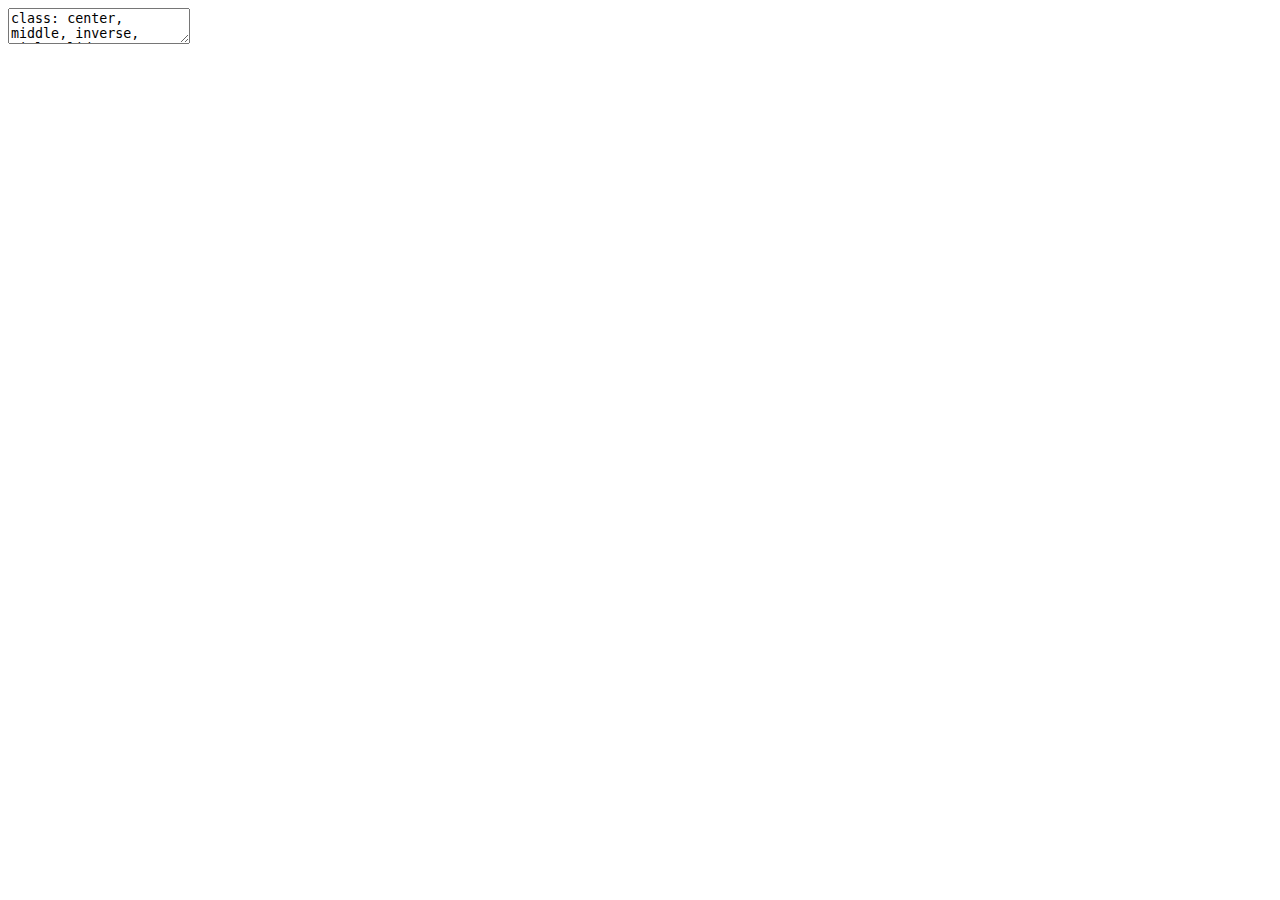
<file: dissertation-defense/backup.html>
<!DOCTYPE html>
<html lang="" xml:lang="">
  <head>
    <title>Predicting Malaria: Models and Their Applications</title>
    <meta charset="utf-8" />
    <meta name="author" content="Kok Ben Toh" />
    <script src="libs/header-attrs-2.1/header-attrs.js"></script>
    <link href="libs/remark-css-0.0.1/default.css" rel="stylesheet" />
    <link href="libs/remark-css-0.0.1/default-fonts.css" rel="stylesheet" />
    <link rel="stylesheet" href="snre-exit.css" type="text/css" />
  </head>
  <body>
    <textarea id="source">
class: center, middle, inverse, title-slide

# Predicting Malaria: Models and Their Applications
## Backup Slides
### Kok Ben Toh
### 2020/10/26

---

# Additional Analysis for Part 1

- [Supplemental A: Further investigations of GAM and SPDE-INLA performance](SI_A.pdf)

- [Supplemental B: Significant predictors and malaria prevalence maps by model](SI_B.pdf)

---
# Part 2: Overall prevalence

&lt;img src="../assets/img/chp3_BYD_trend.png" width="1031" style="display: block; margin: auto;" /&gt;

---
# Part 2: Prevalence vs Incidence

&lt;img src="../assets/img/chp3_prev-incd-map.png" width="2204" style="display: block; margin: auto;" /&gt;

---
# Part 3: AFI Data Missingness

&lt;img src="../assets/img/chp2_missingness.png" width="2361" style="display: block; margin: auto;" /&gt;

&lt;img src="../assets/img/chp2_missingness_all.png" width="2519" style="display: block; margin: auto;" /&gt;

---
# Part 3: CV Schema

&lt;img src="../assets/img/chp2_Schema.png" width="1976" style="display: block; margin: auto;" /&gt;

---
# Part 3: Inference results

&lt;img src="../assets/img/chp2_Infer.png" width="1889" style="display: block; margin: auto;" /&gt;

---
# Part 3: AUC Comparisons

&lt;img src="../assets/img/chp2_AUCv3.png" width="50%" style="display: block; margin: auto;" /&gt;
    </textarea>
<style data-target="print-only">@media screen {.remark-slide-container{display:block;}.remark-slide-scaler{box-shadow:none;}}</style>
<script src="https://remarkjs.com/downloads/remark-latest.min.js"></script>
<script>var slideshow = remark.create({
"highlightStyle": "github",
"highlightLines": true,
"countIncrementalSlides": false
});
if (window.HTMLWidgets) slideshow.on('afterShowSlide', function (slide) {
  window.dispatchEvent(new Event('resize'));
});
(function(d) {
  var s = d.createElement("style"), r = d.querySelector(".remark-slide-scaler");
  if (!r) return;
  s.type = "text/css"; s.innerHTML = "@page {size: " + r.style.width + " " + r.style.height +"; }";
  d.head.appendChild(s);
})(document);

(function(d) {
  var el = d.getElementsByClassName("remark-slides-area");
  if (!el) return;
  var slide, slides = slideshow.getSlides(), els = el[0].children;
  for (var i = 1; i < slides.length; i++) {
    slide = slides[i];
    if (slide.properties.continued === "true" || slide.properties.count === "false") {
      els[i - 1].className += ' has-continuation';
    }
  }
  var s = d.createElement("style");
  s.type = "text/css"; s.innerHTML = "@media print { .has-continuation { display: none; } }";
  d.head.appendChild(s);
})(document);
// delete the temporary CSS (for displaying all slides initially) when the user
// starts to view slides
(function() {
  var deleted = false;
  slideshow.on('beforeShowSlide', function(slide) {
    if (deleted) return;
    var sheets = document.styleSheets, node;
    for (var i = 0; i < sheets.length; i++) {
      node = sheets[i].ownerNode;
      if (node.dataset["target"] !== "print-only") continue;
      node.parentNode.removeChild(node);
    }
    deleted = true;
  });
})();
(function() {
  "use strict"
  // Replace <script> tags in slides area to make them executable
  var scripts = document.querySelectorAll(
    '.remark-slides-area .remark-slide-container script'
  );
  if (!scripts.length) return;
  for (var i = 0; i < scripts.length; i++) {
    var s = document.createElement('script');
    var code = document.createTextNode(scripts[i].textContent);
    s.appendChild(code);
    var scriptAttrs = scripts[i].attributes;
    for (var j = 0; j < scriptAttrs.length; j++) {
      s.setAttribute(scriptAttrs[j].name, scriptAttrs[j].value);
    }
    scripts[i].parentElement.replaceChild(s, scripts[i]);
  }
})();
(function() {
  var links = document.getElementsByTagName('a');
  for (var i = 0; i < links.length; i++) {
    if (/^(https?:)?\/\//.test(links[i].getAttribute('href'))) {
      links[i].target = '_blank';
    }
  }
})();
// adds .remark-code-has-line-highlighted class to <pre> parent elements
// of code chunks containing highlighted lines with class .remark-code-line-highlighted
(function(d) {
  const hlines = d.querySelectorAll('.remark-code-line-highlighted');
  const preParents = [];
  const findPreParent = function(line, p = 0) {
    if (p > 1) return null; // traverse up no further than grandparent
    const el = line.parentElement;
    return el.tagName === "PRE" ? el : findPreParent(el, ++p);
  };

  for (let line of hlines) {
    let pre = findPreParent(line);
    if (pre && !preParents.includes(pre)) preParents.push(pre);
  }
  preParents.forEach(p => p.classList.add("remark-code-has-line-highlighted"));
})(document);</script>
<script async defer src="https://scripts.simpleanalyticscdn.com/latest.js"></script>
<noscript><img src="https://queue.simpleanalyticscdn.com/noscript.gif" alt=""/></noscript>

<script>
slideshow._releaseMath = function(el) {
  var i, text, code, codes = el.getElementsByTagName('code');
  for (i = 0; i < codes.length;) {
    code = codes[i];
    if (code.parentNode.tagName !== 'PRE' && code.childElementCount === 0) {
      text = code.textContent;
      if (/^\\\((.|\s)+\\\)$/.test(text) || /^\\\[(.|\s)+\\\]$/.test(text) ||
          /^\$\$(.|\s)+\$\$$/.test(text) ||
          /^\\begin\{([^}]+)\}(.|\s)+\\end\{[^}]+\}$/.test(text)) {
        code.outerHTML = code.innerHTML;  // remove <code></code>
        continue;
      }
    }
    i++;
  }
};
slideshow._releaseMath(document);
</script>
<!-- dynamically load mathjax for compatibility with self-contained -->
<script>
(function () {
  var script = document.createElement('script');
  script.type = 'text/javascript';
  script.src  = 'https://mathjax.rstudio.com/latest/MathJax.js?config=TeX-MML-AM_CHTML';
  if (location.protocol !== 'file:' && /^https?:/.test(script.src))
    script.src  = script.src.replace(/^https?:/, '');
  document.getElementsByTagName('head')[0].appendChild(script);
})();
</script>
  </body>
</html>
</file>
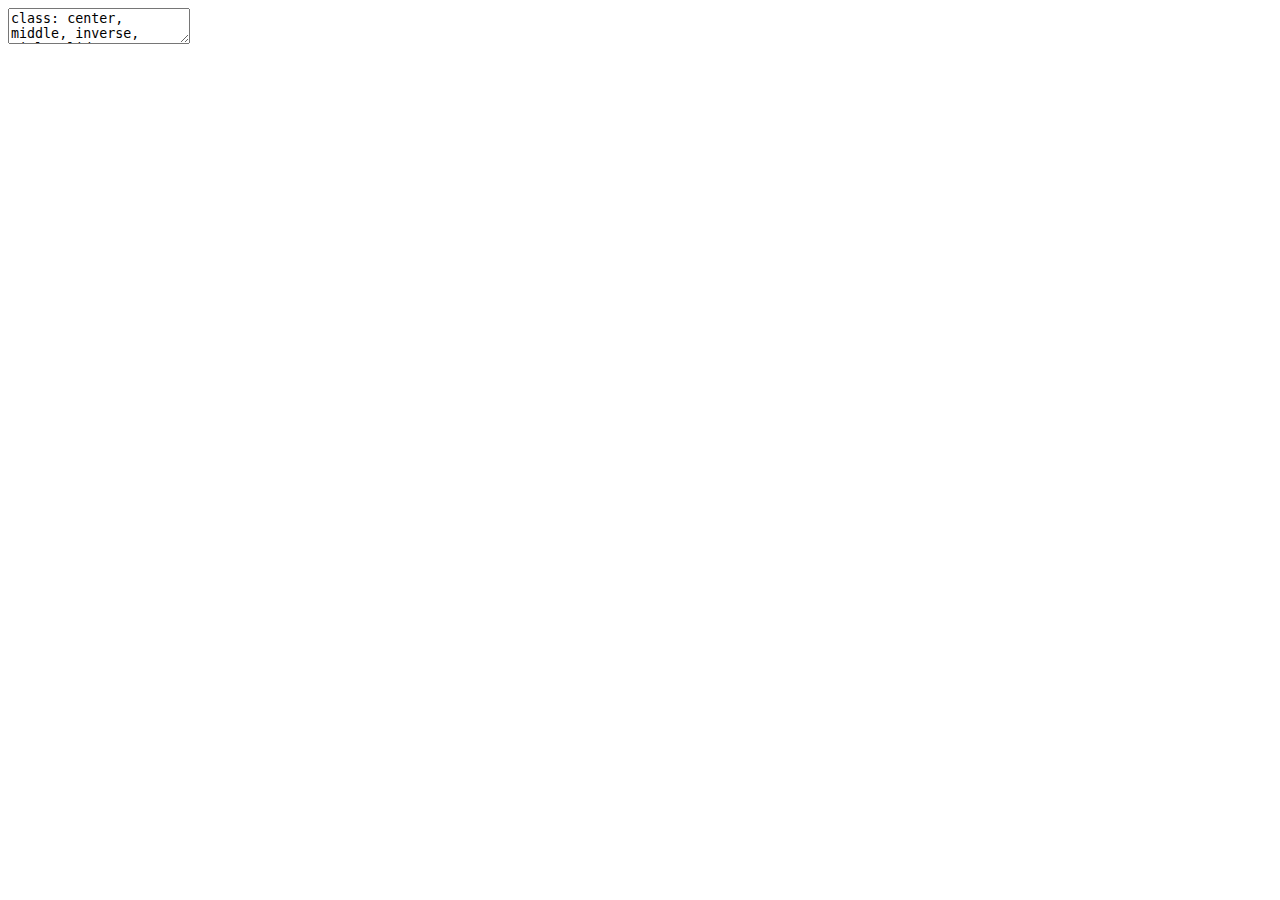
<file: NU/backup.html>
<!DOCTYPE html>
<html lang="" xml:lang="">
  <head>
    <title>Modeling Malaria and COVID-19: Models, Applications and Challenges</title>
    <meta charset="utf-8" />
    <meta name="author" content="Ben Toh" />
    <script src="libs/header-attrs-2.1/header-attrs.js"></script>
    <link href="libs/remark-css-0.0.1/default.css" rel="stylesheet" />
    <link href="libs/remark-css-0.0.1/default-fonts.css" rel="stylesheet" />
    <link rel="stylesheet" href="snre-exit.css" type="text/css" />
  </head>
  <body>
    <textarea id="source">
class: center, middle, inverse, title-slide

# Modeling Malaria and COVID-19: Models, Applications and Challenges
## Backup slides
### Ben Toh
### 2020/12/16

---

# Age Breakdown of Mobility

&lt;img src="../assets/img/case_age.png" width="1889" style="display: block; margin: auto;" /&gt;

---
# Age Breakdown of Mobility

&lt;img src="../assets/img/SG_TAH_Age.png" width="1889" style="display: block; margin: auto;" /&gt;

---
# Age Breakdown of Mobility

&lt;img src="../assets/img/SG_DTShort_Age.png" width="1889" style="display: block; margin: auto;" /&gt;

---
# Age Breakdown of Mobility

&lt;img src="../assets/img/SG_OOS_Age.png" width="1889" style="display: block; margin: auto;" /&gt;

---
# Synthetic Population
.pull-left[
- 20.6m people 

- 8.9m households

- 7.6k schools

- 3.9k long-term-care facilities

- 307 hospitals

- 2.3m other workplaces
]

.pull-right[
&lt;img src="../assets/img/hhwp.png" width="3359" style="display: block; margin: auto;" /&gt;
]

---
# Synthetic Population

&lt;img src="../assets/img/abm_synthpop.png" width="1800" style="display: block; margin: auto;" /&gt;

---
# Prevalence vs Incidence

- Available Data: Prevalence under 5 years old

- Decision criteria: Incidence (of all ages)

- Conversion from prevalence under five to incidence of all ages
  - Prevalence → Incidence not always linear, especially for older children and adults
  - Major limitation: meta-analysis does not always reflect the ground, but it is the best estimate we have
    </textarea>
<style data-target="print-only">@media screen {.remark-slide-container{display:block;}.remark-slide-scaler{box-shadow:none;}}</style>
<script src="https://remarkjs.com/downloads/remark-latest.min.js"></script>
<script>var slideshow = remark.create({
"highlightStyle": "github",
"highlightLines": true,
"countIncrementalSlides": false
});
if (window.HTMLWidgets) slideshow.on('afterShowSlide', function (slide) {
  window.dispatchEvent(new Event('resize'));
});
(function(d) {
  var s = d.createElement("style"), r = d.querySelector(".remark-slide-scaler");
  if (!r) return;
  s.type = "text/css"; s.innerHTML = "@page {size: " + r.style.width + " " + r.style.height +"; }";
  d.head.appendChild(s);
})(document);

(function(d) {
  var el = d.getElementsByClassName("remark-slides-area");
  if (!el) return;
  var slide, slides = slideshow.getSlides(), els = el[0].children;
  for (var i = 1; i < slides.length; i++) {
    slide = slides[i];
    if (slide.properties.continued === "true" || slide.properties.count === "false") {
      els[i - 1].className += ' has-continuation';
    }
  }
  var s = d.createElement("style");
  s.type = "text/css"; s.innerHTML = "@media print { .has-continuation { display: none; } }";
  d.head.appendChild(s);
})(document);
// delete the temporary CSS (for displaying all slides initially) when the user
// starts to view slides
(function() {
  var deleted = false;
  slideshow.on('beforeShowSlide', function(slide) {
    if (deleted) return;
    var sheets = document.styleSheets, node;
    for (var i = 0; i < sheets.length; i++) {
      node = sheets[i].ownerNode;
      if (node.dataset["target"] !== "print-only") continue;
      node.parentNode.removeChild(node);
    }
    deleted = true;
  });
})();
(function() {
  "use strict"
  // Replace <script> tags in slides area to make them executable
  var scripts = document.querySelectorAll(
    '.remark-slides-area .remark-slide-container script'
  );
  if (!scripts.length) return;
  for (var i = 0; i < scripts.length; i++) {
    var s = document.createElement('script');
    var code = document.createTextNode(scripts[i].textContent);
    s.appendChild(code);
    var scriptAttrs = scripts[i].attributes;
    for (var j = 0; j < scriptAttrs.length; j++) {
      s.setAttribute(scriptAttrs[j].name, scriptAttrs[j].value);
    }
    scripts[i].parentElement.replaceChild(s, scripts[i]);
  }
})();
(function() {
  var links = document.getElementsByTagName('a');
  for (var i = 0; i < links.length; i++) {
    if (/^(https?:)?\/\//.test(links[i].getAttribute('href'))) {
      links[i].target = '_blank';
    }
  }
})();
// adds .remark-code-has-line-highlighted class to <pre> parent elements
// of code chunks containing highlighted lines with class .remark-code-line-highlighted
(function(d) {
  const hlines = d.querySelectorAll('.remark-code-line-highlighted');
  const preParents = [];
  const findPreParent = function(line, p = 0) {
    if (p > 1) return null; // traverse up no further than grandparent
    const el = line.parentElement;
    return el.tagName === "PRE" ? el : findPreParent(el, ++p);
  };

  for (let line of hlines) {
    let pre = findPreParent(line);
    if (pre && !preParents.includes(pre)) preParents.push(pre);
  }
  preParents.forEach(p => p.classList.add("remark-code-has-line-highlighted"));
})(document);</script>
<script async defer src="https://scripts.simpleanalyticscdn.com/latest.js"></script>
<noscript><img src="https://queue.simpleanalyticscdn.com/noscript.gif" alt=""/></noscript>

<script>
slideshow._releaseMath = function(el) {
  var i, text, code, codes = el.getElementsByTagName('code');
  for (i = 0; i < codes.length;) {
    code = codes[i];
    if (code.parentNode.tagName !== 'PRE' && code.childElementCount === 0) {
      text = code.textContent;
      if (/^\\\((.|\s)+\\\)$/.test(text) || /^\\\[(.|\s)+\\\]$/.test(text) ||
          /^\$\$(.|\s)+\$\$$/.test(text) ||
          /^\\begin\{([^}]+)\}(.|\s)+\\end\{[^}]+\}$/.test(text)) {
        code.outerHTML = code.innerHTML;  // remove <code></code>
        continue;
      }
    }
    i++;
  }
};
slideshow._releaseMath(document);
</script>
<!-- dynamically load mathjax for compatibility with self-contained -->
<script>
(function () {
  var script = document.createElement('script');
  script.type = 'text/javascript';
  script.src  = 'https://mathjax.rstudio.com/latest/MathJax.js?config=TeX-MML-AM_CHTML';
  if (location.protocol !== 'file:' && /^https?:/.test(script.src))
    script.src  = script.src.replace(/^https?:/, '');
  document.getElementsByTagName('head')[0].appendChild(script);
})();
</script>
  </body>
</html>
</file>
<file: bdi-interview/libs/remark-css-0.0.1/default.css>
a, a > code {
  color: rgb(249, 38, 114);
  text-decoration: none;
}
.footnote {
  position: absolute;
  bottom: 3em;
  padding-right: 4em;
  font-size: 90%;
}
.remark-code-line-highlighted     { background-color: #ffff88; }

.inverse {
  background-color: #272822;
  color: #d6d6d6;
  text-shadow: 0 0 20px #333;
}
.inverse h1, .inverse h2, .inverse h3 {
  color: #f3f3f3;
}
/* Two-column layout */
.left-column {
  color: #777;
  width: 20%;
  height: 92%;
  float: left;
}
.left-column h2:last-of-type, .left-column h3:last-child {
  color: #000;
}
.right-column {
  width: 75%;
  float: right;
  padding-top: 1em;
}
.pull-left {
  float: left;
  width: 47%;
}
.pull-right {
  float: right;
  width: 47%;
}
.pull-right + * {
  clear: both;
}
img, video, iframe {
  max-width: 100%;
}
blockquote {
  border-left: solid 5px lightgray;
  padding-left: 1em;
}
.remark-slide table {
  margin: auto;
  border-top: 1px solid #666;
  border-bottom: 1px solid #666;
}
.remark-slide table thead th { border-bottom: 1px solid #ddd; }
th, td { padding: 5px; }
.remark-slide thead, .remark-slide tfoot, .remark-slide tr:nth-child(even) { background: #eee }

@page { margin: 0; }
@media print {
  .remark-slide-scaler {
    width: 100% !important;
    height: 100% !important;
    transform: scale(1) !important;
    top: 0 !important;
    left: 0 !important;
  }
}
</file>
<file: bdi-interview/libs/remark-css-0.0.1/default-fonts.css>
@import url(https://fonts.googleapis.com/css?family=Yanone+Kaffeesatz);
@import url(https://fonts.googleapis.com/css?family=Droid+Serif:400,700,400italic);
@import url(https://fonts.googleapis.com/css?family=Source+Code+Pro:400,700);

body { font-family: 'Droid Serif', 'Palatino Linotype', 'Book Antiqua', Palatino, 'Microsoft YaHei', 'Songti SC', serif; }
h1, h2, h3 {
  font-family: 'Yanone Kaffeesatz';
  font-weight: normal;
}
.remark-code, .remark-inline-code { font-family: 'Source Code Pro', 'Lucida Console', Monaco, monospace; }
</file>
<file: dissertation-defense/libs/remark-css-0.0.1/default.css>
a, a > code {
  color: rgb(249, 38, 114);
  text-decoration: none;
}
.footnote {
  position: absolute;
  bottom: 3em;
  padding-right: 4em;
  font-size: 90%;
}
.remark-code-line-highlighted     { background-color: #ffff88; }

.inverse {
  background-color: #272822;
  color: #d6d6d6;
  text-shadow: 0 0 20px #333;
}
.inverse h1, .inverse h2, .inverse h3 {
  color: #f3f3f3;
}
/* Two-column layout */
.left-column {
  color: #777;
  width: 20%;
  height: 92%;
  float: left;
}
.left-column h2:last-of-type, .left-column h3:last-child {
  color: #000;
}
.right-column {
  width: 75%;
  float: right;
  padding-top: 1em;
}
.pull-left {
  float: left;
  width: 47%;
}
.pull-right {
  float: right;
  width: 47%;
}
.pull-right + * {
  clear: both;
}
img, video, iframe {
  max-width: 100%;
}
blockquote {
  border-left: solid 5px lightgray;
  padding-left: 1em;
}
.remark-slide table {
  margin: auto;
  border-top: 1px solid #666;
  border-bottom: 1px solid #666;
}
.remark-slide table thead th { border-bottom: 1px solid #ddd; }
th, td { padding: 5px; }
.remark-slide thead, .remark-slide tfoot, .remark-slide tr:nth-child(even) { background: #eee }

@page { margin: 0; }
@media print {
  .remark-slide-scaler {
    width: 100% !important;
    height: 100% !important;
    transform: scale(1) !important;
    top: 0 !important;
    left: 0 !important;
  }
}
</file>
<file: dissertation-defense/libs/remark-css-0.0.1/default-fonts.css>
@import url(https://fonts.googleapis.com/css?family=Yanone+Kaffeesatz);
@import url(https://fonts.googleapis.com/css?family=Droid+Serif:400,700,400italic);
@import url(https://fonts.googleapis.com/css?family=Source+Code+Pro:400,700);

body { font-family: 'Droid Serif', 'Palatino Linotype', 'Book Antiqua', Palatino, 'Microsoft YaHei', 'Songti SC', serif; }
h1, h2, h3 {
  font-family: 'Yanone Kaffeesatz';
  font-weight: normal;
}
.remark-code, .remark-inline-code { font-family: 'Source Code Pro', 'Lucida Console', Monaco, monospace; }
</file>
<file: dissertation-defense/snre-exit.css>
.pull-left1 {
  float: left;
  width: 37%;
}
.pull-right1 {
  float: right;
  width: 57%;
}
.pull-right1 ~ p {
  clear: both;
}

.pull-left2 {
  float: left;
  width: 70%;
}
.pull-right2 {
  float: right;
  width: 25%;
}
.pull-right2 ~ p {
  clear: both;
}

.source {
  position: relative;
  float: right;
  bottom: 0em;
  font-size: 75%;
}
</file>
<file: EFI-ESA-shiny-2021/libs/remark-css-0.0.1/default.css>
a, a > code {
  color: rgb(249, 38, 114);
  text-decoration: none;
}
.footnote {
  position: absolute;
  bottom: 3em;
  padding-right: 4em;
  font-size: 90%;
}
.remark-code-line-highlighted     { background-color: #ffff88; }

.inverse {
  background-color: #272822;
  color: #d6d6d6;
  text-shadow: 0 0 20px #333;
}
.inverse h1, .inverse h2, .inverse h3 {
  color: #f3f3f3;
}
/* Two-column layout */
.left-column {
  color: #777;
  width: 20%;
  height: 92%;
  float: left;
}
.left-column h2:last-of-type, .left-column h3:last-child {
  color: #000;
}
.right-column {
  width: 75%;
  float: right;
  padding-top: 1em;
}
.pull-left {
  float: left;
  width: 47%;
}
.pull-right {
  float: right;
  width: 47%;
}
.pull-right + * {
  clear: both;
}
img, video, iframe {
  max-width: 100%;
}
blockquote {
  border-left: solid 5px lightgray;
  padding-left: 1em;
}
.remark-slide table {
  margin: auto;
  border-top: 1px solid #666;
  border-bottom: 1px solid #666;
}
.remark-slide table thead th { border-bottom: 1px solid #ddd; }
th, td { padding: 5px; }
.remark-slide thead, .remark-slide tfoot, .remark-slide tr:nth-child(even) { background: #eee }

@page { margin: 0; }
@media print {
  .remark-slide-scaler {
    width: 100% !important;
    height: 100% !important;
    transform: scale(1) !important;
    top: 0 !important;
    left: 0 !important;
  }
}
</file>
<file: EFI-ESA-shiny-2021/libs/remark-css-0.0.1/default-fonts.css>
@import url(https://fonts.googleapis.com/css?family=Yanone+Kaffeesatz);
@import url(https://fonts.googleapis.com/css?family=Droid+Serif:400,700,400italic);
@import url(https://fonts.googleapis.com/css?family=Source+Code+Pro:400,700);

body { font-family: 'Droid Serif', 'Palatino Linotype', 'Book Antiqua', Palatino, 'Microsoft YaHei', 'Songti SC', serif; }
h1, h2, h3 {
  font-family: 'Yanone Kaffeesatz';
  font-weight: normal;
}
.remark-code, .remark-inline-code { font-family: 'Source Code Pro', 'Lucida Console', Monaco, monospace; }
</file>
<file: NU/libs/remark-css-0.0.1/default.css>
a, a > code {
  color: rgb(249, 38, 114);
  text-decoration: none;
}
.footnote {
  position: absolute;
  bottom: 3em;
  padding-right: 4em;
  font-size: 90%;
}
.remark-code-line-highlighted     { background-color: #ffff88; }

.inverse {
  background-color: #272822;
  color: #d6d6d6;
  text-shadow: 0 0 20px #333;
}
.inverse h1, .inverse h2, .inverse h3 {
  color: #f3f3f3;
}
/* Two-column layout */
.left-column {
  color: #777;
  width: 20%;
  height: 92%;
  float: left;
}
.left-column h2:last-of-type, .left-column h3:last-child {
  color: #000;
}
.right-column {
  width: 75%;
  float: right;
  padding-top: 1em;
}
.pull-left {
  float: left;
  width: 47%;
}
.pull-right {
  float: right;
  width: 47%;
}
.pull-right + * {
  clear: both;
}
img, video, iframe {
  max-width: 100%;
}
blockquote {
  border-left: solid 5px lightgray;
  padding-left: 1em;
}
.remark-slide table {
  margin: auto;
  border-top: 1px solid #666;
  border-bottom: 1px solid #666;
}
.remark-slide table thead th { border-bottom: 1px solid #ddd; }
th, td { padding: 5px; }
.remark-slide thead, .remark-slide tfoot, .remark-slide tr:nth-child(even) { background: #eee }

@page { margin: 0; }
@media print {
  .remark-slide-scaler {
    width: 100% !important;
    height: 100% !important;
    transform: scale(1) !important;
    top: 0 !important;
    left: 0 !important;
  }
}
</file>
<file: NU/libs/remark-css-0.0.1/default-fonts.css>
@import url(https://fonts.googleapis.com/css?family=Yanone+Kaffeesatz);
@import url(https://fonts.googleapis.com/css?family=Droid+Serif:400,700,400italic);
@import url(https://fonts.googleapis.com/css?family=Source+Code+Pro:400,700);

body { font-family: 'Droid Serif', 'Palatino Linotype', 'Book Antiqua', Palatino, 'Microsoft YaHei', 'Songti SC', serif; }
h1, h2, h3 {
  font-family: 'Yanone Kaffeesatz';
  font-weight: normal;
}
.remark-code, .remark-inline-code { font-family: 'Source Code Pro', 'Lucida Console', Monaco, monospace; }
</file>
<file: NU/snre-exit.css>
.pull-left1 {
  float: left;
  width: 37%;
}
.pull-right1 {
  float: right;
  width: 57%;
}
.pull-right1 ~ p {
  clear: both;
}

.pull-left2 {
  float: left;
  width: 70%;
}
.pull-right2 {
  float: right;
  width: 25%;
}
.pull-right2 ~ p {
  clear: both;
}

.source {
  position: relative;
  float: right;
  bottom: 0em;
  font-size: 75%;
}
</file>
<file: pasteur-interview/libs/remark-css-0.0.1/default.css>
a, a > code {
  color: rgb(249, 38, 114);
  text-decoration: none;
}
.footnote {
  position: absolute;
  bottom: 3em;
  padding-right: 4em;
  font-size: 90%;
}
.remark-code-line-highlighted     { background-color: #ffff88; }

.inverse {
  background-color: #272822;
  color: #d6d6d6;
  text-shadow: 0 0 20px #333;
}
.inverse h1, .inverse h2, .inverse h3 {
  color: #f3f3f3;
}
/* Two-column layout */
.left-column {
  color: #777;
  width: 20%;
  height: 92%;
  float: left;
}
.left-column h2:last-of-type, .left-column h3:last-child {
  color: #000;
}
.right-column {
  width: 75%;
  float: right;
  padding-top: 1em;
}
.pull-left {
  float: left;
  width: 47%;
}
.pull-right {
  float: right;
  width: 47%;
}
.pull-right + * {
  clear: both;
}
img, video, iframe {
  max-width: 100%;
}
blockquote {
  border-left: solid 5px lightgray;
  padding-left: 1em;
}
.remark-slide table {
  margin: auto;
  border-top: 1px solid #666;
  border-bottom: 1px solid #666;
}
.remark-slide table thead th { border-bottom: 1px solid #ddd; }
th, td { padding: 5px; }
.remark-slide thead, .remark-slide tfoot, .remark-slide tr:nth-child(even) { background: #eee }

@page { margin: 0; }
@media print {
  .remark-slide-scaler {
    width: 100% !important;
    height: 100% !important;
    transform: scale(1) !important;
    top: 0 !important;
    left: 0 !important;
  }
}
</file>
<file: pasteur-interview/libs/remark-css-0.0.1/default-fonts.css>
@import url(https://fonts.googleapis.com/css?family=Yanone+Kaffeesatz);
@import url(https://fonts.googleapis.com/css?family=Droid+Serif:400,700,400italic);
@import url(https://fonts.googleapis.com/css?family=Source+Code+Pro:400,700);

body { font-family: 'Droid Serif', 'Palatino Linotype', 'Book Antiqua', Palatino, 'Microsoft YaHei', 'Songti SC', serif; }
h1, h2, h3 {
  font-family: 'Yanone Kaffeesatz';
  font-weight: normal;
}
.remark-code, .remark-inline-code { font-family: 'Source Code Pro', 'Lucida Console', Monaco, monospace; }
</file>
<file: snre-exit/libs/remark-css-0.0.1/default.css>
a, a > code {
  color: rgb(249, 38, 114);
  text-decoration: none;
}
.footnote {
  position: absolute;
  bottom: 3em;
  padding-right: 4em;
  font-size: 90%;
}
.remark-code-line-highlighted     { background-color: #ffff88; }

.inverse {
  background-color: #272822;
  color: #d6d6d6;
  text-shadow: 0 0 20px #333;
}
.inverse h1, .inverse h2, .inverse h3 {
  color: #f3f3f3;
}
/* Two-column layout */
.left-column {
  color: #777;
  width: 20%;
  height: 92%;
  float: left;
}
.left-column h2:last-of-type, .left-column h3:last-child {
  color: #000;
}
.right-column {
  width: 75%;
  float: right;
  padding-top: 1em;
}
.pull-left {
  float: left;
  width: 47%;
}
.pull-right {
  float: right;
  width: 47%;
}
.pull-right + * {
  clear: both;
}
img, video, iframe {
  max-width: 100%;
}
blockquote {
  border-left: solid 5px lightgray;
  padding-left: 1em;
}
.remark-slide table {
  margin: auto;
  border-top: 1px solid #666;
  border-bottom: 1px solid #666;
}
.remark-slide table thead th { border-bottom: 1px solid #ddd; }
th, td { padding: 5px; }
.remark-slide thead, .remark-slide tfoot, .remark-slide tr:nth-child(even) { background: #eee }

@page { margin: 0; }
@media print {
  .remark-slide-scaler {
    width: 100% !important;
    height: 100% !important;
    transform: scale(1) !important;
    top: 0 !important;
    left: 0 !important;
  }
}
</file>
<file: snre-exit/libs/remark-css-0.0.1/default-fonts.css>
@import url(https://fonts.googleapis.com/css?family=Yanone+Kaffeesatz);
@import url(https://fonts.googleapis.com/css?family=Droid+Serif:400,700,400italic);
@import url(https://fonts.googleapis.com/css?family=Source+Code+Pro:400,700);

body { font-family: 'Droid Serif', 'Palatino Linotype', 'Book Antiqua', Palatino, 'Microsoft YaHei', 'Songti SC', serif; }
h1, h2, h3 {
  font-family: 'Yanone Kaffeesatz';
  font-weight: normal;
}
.remark-code, .remark-inline-code { font-family: 'Source Code Pro', 'Lucida Console', Monaco, monospace; }
</file>
<file: snre-exit/snre-exit.css>
.pull-left1 {
  float: left;
  width: 37%;
}
.pull-right1 {
  float: right;
  width: 57%;
}
.pull-right1 ~ p {
  clear: both;
}

.pull-left2 {
  float: left;
  width: 70%;
}
.pull-right2 {
  float: right;
  width: 25%;
}
.pull-right2 ~ p {
  clear: both;
}

.source {
  position: relative;
  float: right;
  bottom: 0em;
  font-size: 75%;
}
</file>
<file: SwissTPH/libs/remark-css-0.0.1/default.css>
a, a > code {
  color: rgb(249, 38, 114);
  text-decoration: none;
}
.footnote {
  position: absolute;
  bottom: 3em;
  padding-right: 4em;
  font-size: 90%;
}
.remark-code-line-highlighted     { background-color: #ffff88; }

.inverse {
  background-color: #272822;
  color: #d6d6d6;
  text-shadow: 0 0 20px #333;
}
.inverse h1, .inverse h2, .inverse h3 {
  color: #f3f3f3;
}
/* Two-column layout */
.left-column {
  color: #777;
  width: 20%;
  height: 92%;
  float: left;
}
.left-column h2:last-of-type, .left-column h3:last-child {
  color: #000;
}
.right-column {
  width: 75%;
  float: right;
  padding-top: 1em;
}
.pull-left {
  float: left;
  width: 47%;
}
.pull-right {
  float: right;
  width: 47%;
}
.pull-right + * {
  clear: both;
}
img, video, iframe {
  max-width: 100%;
}
blockquote {
  border-left: solid 5px lightgray;
  padding-left: 1em;
}
.remark-slide table {
  margin: auto;
  border-top: 1px solid #666;
  border-bottom: 1px solid #666;
}
.remark-slide table thead th { border-bottom: 1px solid #ddd; }
th, td { padding: 5px; }
.remark-slide thead, .remark-slide tfoot, .remark-slide tr:nth-child(even) { background: #eee }

@page { margin: 0; }
@media print {
  .remark-slide-scaler {
    width: 100% !important;
    height: 100% !important;
    transform: scale(1) !important;
    top: 0 !important;
    left: 0 !important;
  }
}
</file>
<file: SwissTPH/libs/remark-css-0.0.1/default-fonts.css>
@import url(https://fonts.googleapis.com/css?family=Yanone+Kaffeesatz);
@import url(https://fonts.googleapis.com/css?family=Droid+Serif:400,700,400italic);
@import url(https://fonts.googleapis.com/css?family=Source+Code+Pro:400,700);

body { font-family: 'Droid Serif', 'Palatino Linotype', 'Book Antiqua', Palatino, 'Microsoft YaHei', 'Songti SC', serif; }
h1, h2, h3 {
  font-family: 'Yanone Kaffeesatz';
  font-weight: normal;
}
.remark-code, .remark-inline-code { font-family: 'Source Code Pro', 'Lucida Console', Monaco, monospace; }
</file>
<file: SwissTPH/snre-exit.css>
.pull-left1 {
  float: left;
  width: 37%;
}
.pull-right1 {
  float: right;
  width: 57%;
}
.pull-right1 ~ p {
  clear: both;
}

.pull-left2 {
  float: left;
  width: 70%;
}
.pull-right2 {
  float: right;
  width: 25%;
}
.pull-right2 ~ p {
  clear: both;
}

.source {
  position: relative;
  float: right;
  bottom: 0em;
  font-size: 75%;
}
</file>
<file: libs/remark-css-0.0.1/default.css>
a, a > code {
  color: rgb(249, 38, 114);
  text-decoration: none;
}
.footnote {
  position: absolute;
  bottom: 3em;
  padding-right: 4em;
  font-size: 90%;
}
.remark-code-line-highlighted     { background-color: #ffff88; }

.inverse {
  background-color: #272822;
  color: #d6d6d6;
  text-shadow: 0 0 20px #333;
}
.inverse h1, .inverse h2, .inverse h3 {
  color: #f3f3f3;
}
/* Two-column layout */
.left-column {
  color: #777;
  width: 20%;
  height: 92%;
  float: left;
}
.left-column h2:last-of-type, .left-column h3:last-child {
  color: #000;
}
.right-column {
  width: 75%;
  float: right;
  padding-top: 1em;
}
.pull-left {
  float: left;
  width: 47%;
}
.pull-right {
  float: right;
  width: 47%;
}
.pull-right + * {
  clear: both;
}
img, video, iframe {
  max-width: 100%;
}
blockquote {
  border-left: solid 5px lightgray;
  padding-left: 1em;
}
.remark-slide table {
  margin: auto;
  border-top: 1px solid #666;
  border-bottom: 1px solid #666;
}
.remark-slide table thead th { border-bottom: 1px solid #ddd; }
th, td { padding: 5px; }
.remark-slide thead, .remark-slide tfoot, .remark-slide tr:nth-child(even) { background: #eee }

@page { margin: 0; }
@media print {
  .remark-slide-scaler {
    width: 100% !important;
    height: 100% !important;
    transform: scale(1) !important;
    top: 0 !important;
    left: 0 !important;
  }
}
</file>
<file: libs/remark-css-0.0.1/default-fonts.css>
@import url(https://fonts.googleapis.com/css?family=Yanone+Kaffeesatz);
@import url(https://fonts.googleapis.com/css?family=Droid+Serif:400,700,400italic);
@import url(https://fonts.googleapis.com/css?family=Source+Code+Pro:400,700);

body { font-family: 'Droid Serif', 'Palatino Linotype', 'Book Antiqua', Palatino, 'Microsoft YaHei', 'Songti SC', serif; }
h1, h2, h3 {
  font-family: 'Yanone Kaffeesatz';
  font-weight: normal;
}
.remark-code, .remark-inline-code { font-family: 'Source Code Pro', 'Lucida Console', Monaco, monospace; }
</file>
